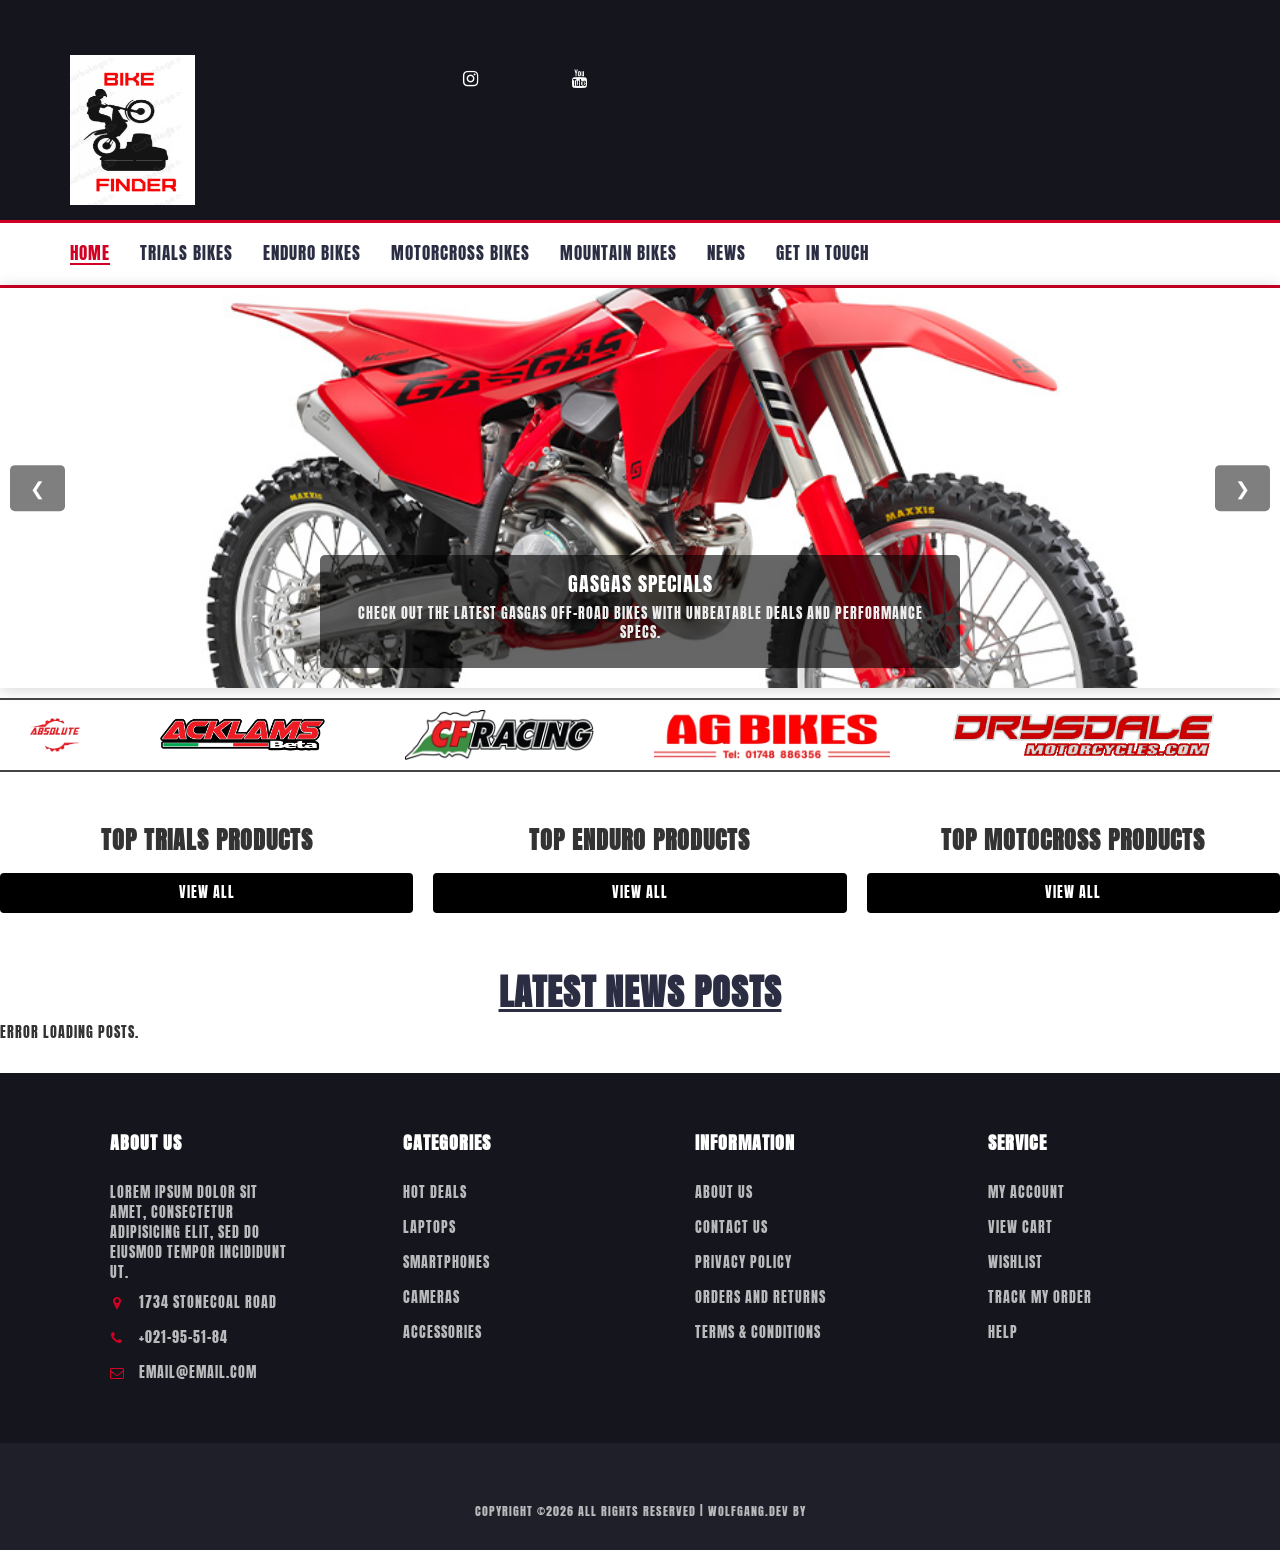
<file: index.html>
<!DOCTYPE html>
<html lang="en">
	<head>
		<meta charset="utf-8">
		<meta http-equiv="X-UA-Compatible" content="IE=edge">
		<meta name="viewport" content="width=device-width, initial-scale=1">
		 <!-- The above 3 meta tags *must* come first in the head; any other head content must come *after* these tags -->

		<title>Bike Finder Home / Products</title>

		<!-- Google font -->
		<link href="https://fonts.googleapis.com/css2?family=Anton&display=swap" rel="stylesheet">

		<!-- Bootstrap -->
		<link type="text/css" rel="stylesheet" href="css/bootstrap.min.css"/>

		<!-- Slick -->
		<link type="text/css" rel="stylesheet" href="css/slick.css"/>
		<link type="text/css" rel="stylesheet" href="css/slick-theme.css"/>

		<!-- nouislider -->
		<link type="text/css" rel="stylesheet" href="css/nouislider.min.css"/>

		<!-- Font Awesome Icon -->
		<link rel="stylesheet" href="css/font-awesome.min.css">

		<!-- Custom stlylesheet -->
		<link type="text/css" rel="stylesheet" href="css/style.css"/>

		<!-- HTML5 shim and Respond.js for IE8 support of HTML5 elements and media queries -->
		<!-- WARNING: Respond.js doesn't work if you view the page via file:// -->
		<!--[if lt IE 9]>
		  <script src="https://oss.maxcdn.com/html5shiv/3.7.3/html5shiv.min.js"></script>
		  <script src="https://oss.maxcdn.com/respond/1.4.2/respond.min.js"></script>
		<![endif]-->

    </head>
	<body>
		<!-- HEADER -->
		<header>
			<!-- TOP HEADER -->
			<div id="top-header">
				<div class="container">
					<ul class="header-links pull-left">
						<li><a href="#"><i class=""></i> </a></li>
						<li><a href="#"><i class=""></i> </a></li>
						<li><a href="#"><i class=""></i> </a></li>
					</ul>
					<ul class="header-links pull-right">
						<li><a href="#"><i class=""></i> </a></li>
						<li><a href="#"><i class=""></i> </a></li>
					</ul>
				</div>
			</div>
			<!-- /TOP HEADER -->

			<!-- MAIN HEADER -->
			<div id="header">
				<!-- container -->
				<div class="container">
					<!-- row -->
					<div class="row">
						<!-- LOGO -->
						<div class="col-md-3">
							<div class="header-logo">
								<a href="#" class="logo">
									<img src="./images/logo.png" alt="" height="150px" width="125px">
								</a>
							</div>
						</div>
						<!-- /LOGO -->

						<!-- SEARCH BAR -->

						<!-- /SEARCH BAR -->

						<!-- ACCOUNT -->
						<div class="col-md-3 clearfix">
							<div class="header-ctn">
								<!-- Wishlist -->
								<div>
									<a href="#">
										<i class="fa fa-instagram"></i>
										<span></span>
										<div class=""></div>
									</a>
								</div>
								<!-- /Wishlist -->

								<!-- Cart -->
							<div>
								<a href="#">
										<i class="fa fa-youtube"></i>
										<span></span>
										<div class=""></div>

								</a>

							</div>
								<!-- /Cart -->

								<!-- Menu Toogle -->
								<div class="menu-toggle">
									<a href="#">
										<i class="fa fa-bars"></i>
										<span>Menu</span>
									</a>
								</div>
								<!-- /Menu Toogle -->
							</div>
						</div>
						<!-- /ACCOUNT -->
					</div>
					<!-- row -->
				</div>
				<!-- container -->
			</div>
			<!-- /MAIN HEADER -->
		</header>
		<!-- /HEADER -->

		<!-- NAVIGATION -->
		<nav id="navigation">
			<!-- container -->
			<div class="container">
				<!-- responsive-nav -->
				<div id="responsive-nav">
					<!-- NAV -->
					<ul class="main-nav nav navbar-nav">
						<li class="active"><a href="index.html">Home</a></li>
						<li><a href="trials.html">Trials Bikes</a></li>
						<li><a href="enduro.html">Enduro Bikes</a></li>
						<li><a href="mx.html">Motorcross Bikes</a></li>
						<li><a href="#">Mountain Bikes</a></li>
						<li><a href="news.html">News</a></li>
						<li><a href="contact.html">Get in Touch</a></li>
					</ul>
					<!-- /NAV -->
				</div>
				<!-- /responsive-nav -->
			</div>
			<!-- /container -->
		</nav>
		<!-- /NAVIGATION -->
<!---carousel ---->
<!-- Slideshow container -->
<div class="carousel-container">
  <div class="slides" id="slides">
    <div class="slide">
      <img src="images/gasgas.jpg" alt="Image 1">
      <div class="slide-text">
        GasGas Specials
        <p>Check out the latest GasGas off-road bikes with unbeatable deals and performance specs.</p>
      </div>
    </div>
    <div class="slide">
      <img src="images/ktm.png" alt="Image 2">
      <div class="slide-text">
        Latest KTM Deals
        <p>Experience the thrill of KTM power with discounts on 2-stroke and 4-stroke models.</p>
      </div>
    </div>
    <div class="slide">
      <img src="images/montessa.jpg" alt="Image 3">
      <div class="slide-text">
        Montesa Offers
        <p>Legendary trials performance from Montesa — explore current stock and savings now.</p>
      </div>
    </div>
  </div>

  <button class="prev" onclick="changeSlide(-1)">❮</button>
  <button class="next" onclick="changeSlide(1)">❯</button>
</div>

<!----carousal end -->

<!----logo slider----->
<div class="logo-slider">
  <div class="logo-track">
    <!-- Logos (repeat twice for seamless loop) -->
    <img src="images/absoloute.png" alt="Dealer 1">
    <img src="images/acklams-beta.png" alt="Dealer 2">
    <img src="images/cf-racing.png" alt="Dealer 3">
    <img src="images/AGBIKES.avif" alt="Dealer 4">
    <img src="images/drysdale.png" alt="Dealer 5">
	<img src="images/craigs.png" alt="Dealer 6">
	<img src="images/gear4.png" alt="Dealer 7">
	<img src="images/inch-perfect.avif" alt="Dealer 8">
	<img src="images/gh.png" alt="Dealer 9">
	<img src="images/john-lee-motorcycles.png" alt="Dealer 10">
	<img src="images/judd.png" alt="Dealer 11">
	<img src="images/marsh-powersport.png" alt="Dealer 12">
	<img src="images/road-and-trials.avif" alt="Dealer 13">
	<img src="images/south-coast.png" alt="Dealer 15">
	<img src="images/sw-trials.avif" alt="Dealer 16">

    <!-- Repeat -->
     <img src="images/absoloute.png" alt="Dealer 1">
    <img src="images/acklams-beta.png" alt="Dealer 2">
    <img src="images/cf-racing.png" alt="Dealer 3">
    <img src="images/AGBIKES.avif" alt="Dealer 4">
    <img src="images/drysdale.png" alt="Dealer 5">
	<img src="images/craigs.png" alt="Dealer 6">
	<img src="images/gear4.png" alt="Dealer 7">
	<img src="images/inch-perfect.avif" alt="Dealer 8">
	<img src="images/gh.png" alt="Dealer 9">
	<img src="images/john-lee-motorcycles.png" alt="Dealer 10">
	<img src="images/judd.png" alt="Dealer 11">
	<img src="images/marsh-powersport.png" alt="Dealer 12">
	<img src="images/road-and-trials.avif" alt="Dealer 13">
	<img src="images/south-coast.png" alt="Dealer 15">
	<img src="images/sw-trials.avif" alt="Dealer 16">

  </div>
</div>
<!---logo start end -->

<!----top products -->

<div class="product-sections">
  <!-- Trials Column -->
  <div class="product-column">
    <h2 class="section-title">Top Trials Products</h2>
	<a href="trials.html" class="view-all-btn">View All</a>
      <div id="trials-product-container" class="product-container2 product-row"></div>
  </div>

  <!-- Enduro Column -->
  <div class="product-column">
    <h2 class="section-title">Top Enduro Products</h2>
	<a href="enduro.html" class="view-all-btn">View All</a>
      <div id="enduro-product-container" class="product-container2 product-row"></div>
  </div>

  <!-- Motocross Column -->
  <div class="product-column">
    <h2 class="section-title">Top Motocross Products</h2>
	<a href="mx.html" class="view-all-btn">View All</a>
     <div id="motocross-product-container" class="product-container2 product-row"></div>
  </div>
</div>
<!-----top products--->

<!---latest news -->
<div class="news-title">
  <h1>Latest News Posts</h1>
  <div id="posts">Loading...</div>
</div>
<!---top products -->

		<!-- FOOTER -->
		<footer id="footer">
			<!-- top footer -->
			<div class="section">
				<!-- container -->
				<div class="container">
					<!-- row -->
					<div class="row">
						<div class="col-md-3 col-xs-6">
							<div class="footer">
								<h3 class="footer-title">About Us</h3>
								<p>Lorem ipsum dolor sit amet, consectetur adipisicing elit, sed do eiusmod tempor incididunt ut.</p>
								<ul class="footer-links">
									<li><a href="#"><i class="fa fa-map-marker"></i>1734 Stonecoal Road</a></li>
									<li><a href="#"><i class="fa fa-phone"></i>+021-95-51-84</a></li>
									<li><a href="#"><i class="fa fa-envelope-o"></i>email@email.com</a></li>
								</ul>
							</div>
						</div>

						<div class="col-md-3 col-xs-6">
							<div class="footer">
								<h3 class="footer-title">Categories</h3>
								<ul class="footer-links">
									<li><a href="#">Hot deals</a></li>
									<li><a href="#">Laptops</a></li>
									<li><a href="#">Smartphones</a></li>
									<li><a href="#">Cameras</a></li>
									<li><a href="#">Accessories</a></li>
								</ul>
							</div>
						</div>

						<div class="clearfix visible-xs"></div>

						<div class="col-md-3 col-xs-6">
							<div class="footer">
								<h3 class="footer-title">Information</h3>
								<ul class="footer-links">
									<li><a href="#">About Us</a></li>
									<li><a href="#">Contact Us</a></li>
									<li><a href="#">Privacy Policy</a></li>
									<li><a href="#">Orders and Returns</a></li>
									<li><a href="#">Terms & Conditions</a></li>
								</ul>
							</div>
						</div>

						<div class="col-md-3 col-xs-6">
							<div class="footer">
								<h3 class="footer-title">Service</h3>
								<ul class="footer-links">
									<li><a href="#">My Account</a></li>
									<li><a href="#">View Cart</a></li>
									<li><a href="#">Wishlist</a></li>
									<li><a href="#">Track My Order</a></li>
									<li><a href="#">Help</a></li>
								</ul>
							</div>
						</div>
					</div>
					<!-- /row -->
				</div>
				<!-- /container -->
			</div>
			<!-- /top footer -->

			<!-- bottom footer -->
			<div id="bottom-footer" class="section">
				<div class="container">
					<!-- row -->
					<div class="row">
						<div class="col-md-12 text-center">

							<span class="copyright">
								<!-- Link back to Colorlib can't be removed. Template is licensed under CC BY 3.0. -->
								Copyright &copy;<script>document.write(new Date().getFullYear());</script> All rights reserved |  Wolfgang.dev</i> by <a href="https://wolfgang-dev.com/" target="_blank"></a>
							<!-- Link back to Colorlib can't be removed. Template is licensed under CC BY 3.0. -->
							</span>
						</div>
					</div>
						<!-- /row -->
				</div>
				<!-- /container -->
			</div>
			<!-- /bottom footer -->
		</footer>
		<!-- /FOOTER -->

		<!-- jQuery Plugins -->
		<script src="js/jquery.min.js"></script>
		<script src="js/bootstrap.min.js"></script>
		<script src="js/slick.min.js"></script>
		<script src="js/nouislider.min.js"></script>
		<script src="js/jquery.zoom.min.js"></script>
		<script src="js/main.js"></script>
        <script src="js/filter.js"></script>
<script>
  let currentIndex = 0;
  const slides = document.getElementById("slides");
  const totalSlides = slides.children.length;

  function showSlide(index) {
    const newIndex = (index + totalSlides) % totalSlides;
    slides.style.transform = `translateX(-${newIndex * 100}%)`;
    currentIndex = newIndex;
  }

  function changeSlide(direction) {
    showSlide(currentIndex + direction);
  }

  // Auto-slide every 5 seconds
  setInterval(() => changeSlide(1), 5000);

  // Fetch and display products for each category
       async function fetchProducts(category, containerId) {
        try {
           const response = await fetch(`https://dbfuk.onrender.com/products?table=${category}`);
            const products = await response.json();
            const container = document.getElementById(containerId);

            container.innerHTML = ''; // Clear existing content

            // Limit to the first three products
            const topProducts = products.slice(0, 3);

            topProducts.forEach(product => {
                const productCard = document.createElement('div');
                productCard.classList.add('product-card');

                const productLink = product.product_link ? product.product_link : '#';
                const imageUrl = product.image_urls && Array.isArray(product.image_urls) ? product.image_urls[0] : '';

                productCard.innerHTML = `
                    <a href="${productLink}" target="_blank" class="product-link">
                        <img src="${imageUrl}" alt="Product Image">
                        <h2>${product.title}</h2>
                        <p>Price: ${product.price}</p>
                    </a>
                `;

                container.appendChild(productCard);
            });
        } catch (error) {
            console.error(`Error fetching ${category} products:`, error);
        }
    }

    // Fetch products for each category
    fetchProducts('product', 'trials-product-container');
    fetchProducts('enduro', 'enduro-product-container');
    fetchProducts('motocross', 'motocross-product-container');

	
    async function loadPosts() {
    try {
        const res = await fetch('https://dbfuk.onrender.com/api/posts');
        const posts = await res.json();
        const container = document.getElementById('posts');
        container.innerHTML = ''; // Clear loading text

        if (posts.length === 0) {
            container.innerHTML = '<p>No posts yet.</p>';
            return;
        }

        // Sort posts by published_date in descending order and take the latest 3
        const latestPosts = posts.sort((a, b) => new Date(b.published_date) - new Date(a.published_date)).slice(0, 3);

        latestPosts.forEach(post => {
            // Truncate content to first few lines
            const truncatedContent = truncateContent(post.content);

            container.innerHTML += `
                <div class="article-card">
                    <div class="article-text">
                        <h2>${post.title}</h2>
                        <p class="date">${new Date(post.published_date).toLocaleDateString()}</p>
                        <div class="content">${truncatedContent}</div>
                        <button class="read-more" onclick="window.location.href='news.html?id=${post.id}'">Read More</button>
                    </div>
                    <div class="article-image">
                        ${post.featured_image ? `<img src="${post.featured_image}" alt="${post.title}">` : ''}
                    </div>
                </div>
            `;
        });
    } catch (err) {
        console.error('Failed to load posts:', err);
        document.getElementById('posts').innerHTML = '<p>Error loading posts.</p>';
    }
}

function truncateContent(content) {
    // Split content into lines and take the first few
    const lines = content.split('\n');
    const truncated = lines.slice(0, 2).join('\n'); // Adjust the number of lines as needed
    return truncated;
}

loadPosts();




</script>

	</body>
</html>
</file>
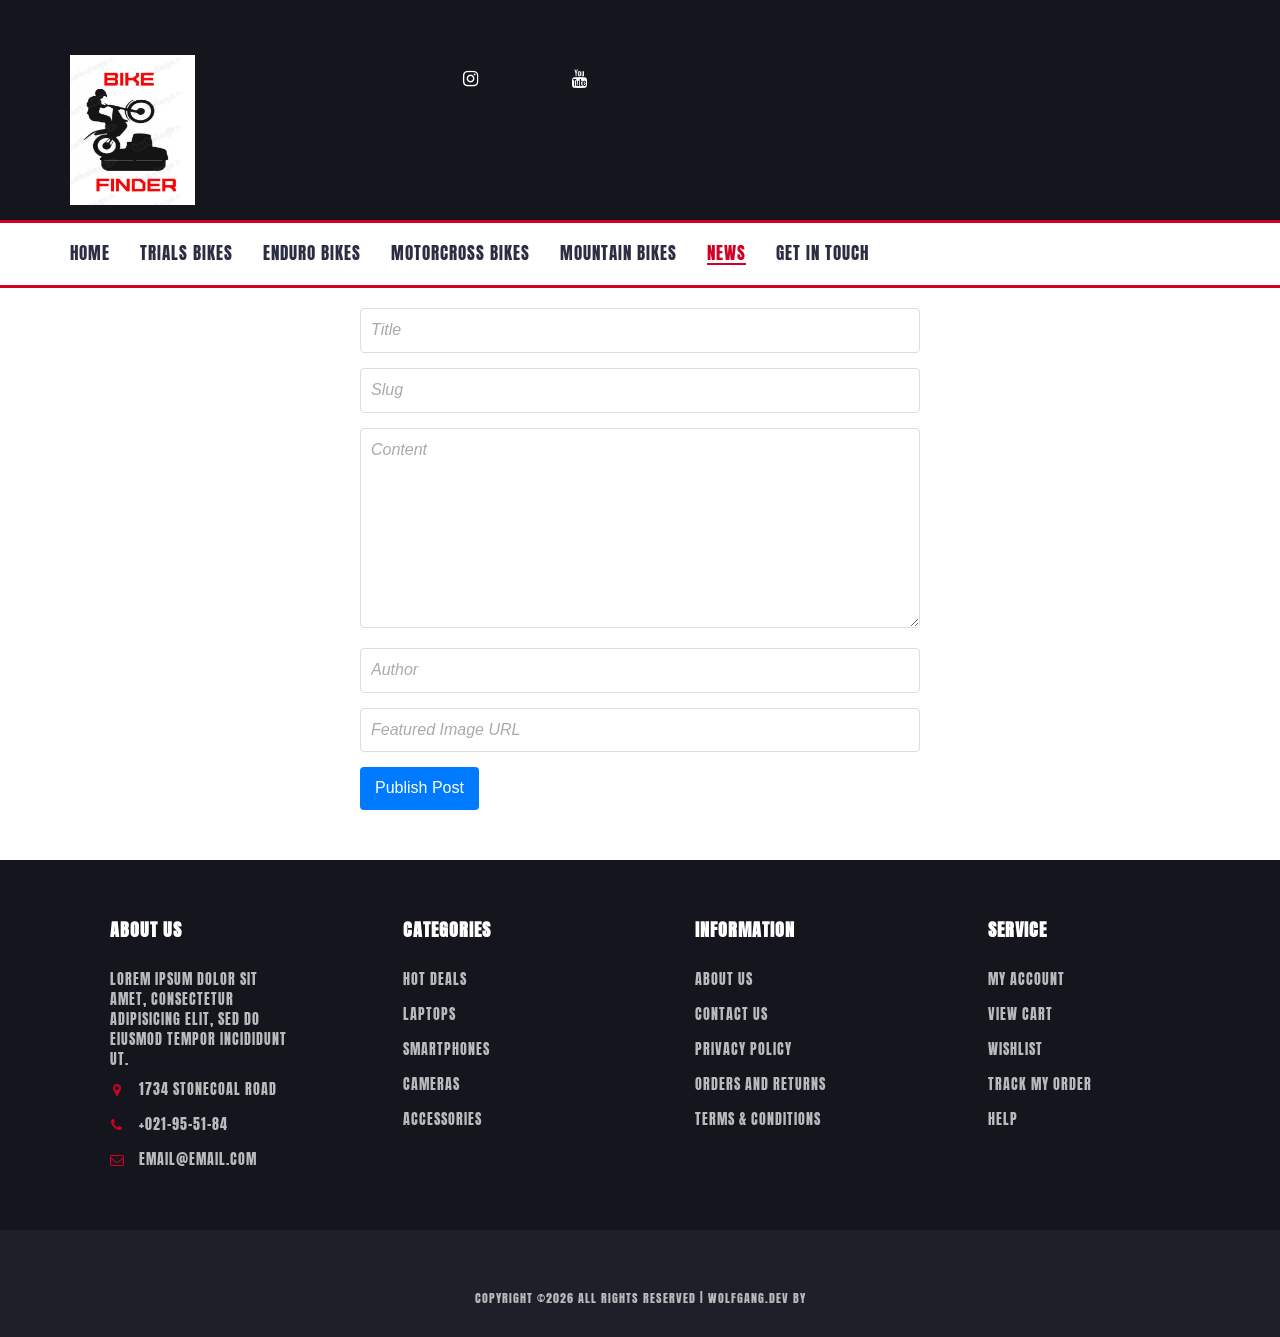
<file: admin.html>
<!DOCTYPE html>
<html lang="en">
	<head>
		<meta charset="utf-8">
		<meta http-equiv="X-UA-Compatible" content="IE=edge">
		<meta name="viewport" content="width=device-width, initial-scale=1">
		 <!-- The above 3 meta tags *must* come first in the head; any other head content must come *after* these tags -->

		<title>Bike Finder admin / admin</title>

		<!-- Google font -->
		<link href="https://fonts.googleapis.com/css2?family=Anton&display=swap" rel="stylesheet">

		<!-- Bootstrap -->
		<link type="text/css" rel="stylesheet" href="css/bootstrap.min.css"/>

		<!-- Slick -->
		<link type="text/css" rel="stylesheet" href="css/slick.css"/>
		<link type="text/css" rel="stylesheet" href="css/slick-theme.css"/>

		<!-- nouislider -->
		<link type="text/css" rel="stylesheet" href="css/nouislider.min.css"/>

		<!-- Font Awesome Icon -->
		<link rel="stylesheet" href="css/font-awesome.min.css">

		<!-- Custom stlylesheet -->
		<link type="text/css" rel="stylesheet" href="css/style.css"/>

		<!-- HTML5 shim and Respond.js for IE8 support of HTML5 elements and media queries -->
		<!-- WARNING: Respond.js doesn't work if you view the page via file:// -->
		<!--[if lt IE 9]>
		  <script src="https://oss.maxcdn.com/html5shiv/3.7.3/html5shiv.min.js"></script>
		  <script src="https://oss.maxcdn.com/respond/1.4.2/respond.min.js"></script>
		<![endif]-->

    </head>
	<body>
		<!-- HEADER -->
		<header>
			<!-- TOP HEADER -->
			<div id="top-header">
				<div class="container">
					<ul class="header-links pull-left">
						<li><a href="#"><i class=""></i> </a></li>
						<li><a href="#"><i class=""></i> </a></li>
						<li><a href="#"><i class=""></i> </a></li>
					</ul>
					<ul class="header-links pull-right">
						<li><a href="#"><i class=""></i> </a></li>
						<li><a href="#"><i class=""></i> </a></li>
					</ul>
				</div>
			</div>
			<!-- /TOP HEADER -->

			<!-- MAIN HEADER -->
			<div id="header">
				<!-- container -->
				<div class="container">
					<!-- row -->
					<div class="row">
						<!-- LOGO -->
						<div class="col-md-3">
							<div class="header-logo">
								<a href="#" class="logo">
									<img src="./images/logo.png" alt="" height="150px" width="125px">
								</a>
							</div>
						</div>
						<!-- /LOGO -->

						<!-- SEARCH BAR -->

						<!-- /SEARCH BAR -->

						<!-- ACCOUNT -->
						<div class="col-md-3 clearfix">
							<div class="header-ctn">
								<!-- Wishlist -->
								<div>
									<a href="#">
										<i class="fa fa-instagram"></i>
										<span></span>
										<div class=""></div>
									</a>
								</div>
								<!-- /Wishlist -->

								<!-- Cart -->
							<div>
								<a href="#">
										<i class="fa fa-youtube"></i>
										<span></span>
										<div class=""></div>

								</a>

							</div>
								<!-- /Cart -->

								<!-- Menu Toogle -->
								<div class="menu-toggle">
									<a href="#">
										<i class="fa fa-bars"></i>
										<span>Menu</span>
									</a>
								</div>
								<!-- /Menu Toogle -->
							</div>
						</div>
						<!-- /ACCOUNT -->
					</div>
					<!-- row -->
				</div>
				<!-- container -->
			</div>
			<!-- /MAIN HEADER -->
		</header>
		<!-- /HEADER -->

		<!-- NAVIGATION -->
		<nav id="navigation">
			<!-- container -->
			<div class="container">
				<!-- responsive-nav -->
				<div id="responsive-nav">
					<!-- NAV -->
					<ul class="main-nav nav navbar-nav">
						<li><a href="index.html">Home</a></li>
						<li><a href="trials.html">Trials Bikes</a></li>
						<li><a href="enduro.html">Enduro Bikes</a></li>
						<li><a href="mx.html">Motorcross Bikes</a></li>
						<li><a href="#">Mountain Bikes</a></li>
						<li class="active"><a href="news.html">News</a></li>
						<li><a href="contact.html">Get in Touch</a></li>
					</ul>
					<!-- /NAV -->
				</div>
				<!-- /responsive-nav -->
			</div>
			<!-- /container -->
		</nav>
		<!-- /NAVIGATION -->
        <form id="postForm">
    <input type="text" id="title" placeholder="Title" required>
    <input type="text" id="slug" placeholder="Slug" required>
    <textarea id="content" placeholder="Content" required></textarea>
    <input type="text" id="author" placeholder="Author" required>
    <input type="text" id="featured_image" placeholder="Featured Image URL">
    <button type="submit">Publish Post</button>
</form>

		<!-- FOOTER -->
		<footer id="footer">
			<!-- top footer -->
			<div class="section">
				<!-- container -->
				<div class="container">
					<!-- row -->
					<div class="row">
						<div class="col-md-3 col-xs-6">
							<div class="footer">
								<h3 class="footer-title">About Us</h3>
								<p>Lorem ipsum dolor sit amet, consectetur adipisicing elit, sed do eiusmod tempor incididunt ut.</p>
								<ul class="footer-links">
									<li><a href="#"><i class="fa fa-map-marker"></i>1734 Stonecoal Road</a></li>
									<li><a href="#"><i class="fa fa-phone"></i>+021-95-51-84</a></li>
									<li><a href="#"><i class="fa fa-envelope-o"></i>email@email.com</a></li>
								</ul>
							</div>
						</div>

						<div class="col-md-3 col-xs-6">
							<div class="footer">
								<h3 class="footer-title">Categories</h3>
								<ul class="footer-links">
									<li><a href="#">Hot deals</a></li>
									<li><a href="#">Laptops</a></li>
									<li><a href="#">Smartphones</a></li>
									<li><a href="#">Cameras</a></li>
									<li><a href="#">Accessories</a></li>
								</ul>
							</div>
						</div>

						<div class="clearfix visible-xs"></div>

						<div class="col-md-3 col-xs-6">
							<div class="footer">
								<h3 class="footer-title">Information</h3>
								<ul class="footer-links">
									<li><a href="#">About Us</a></li>
									<li><a href="#">Contact Us</a></li>
									<li><a href="#">Privacy Policy</a></li>
									<li><a href="#">Orders and Returns</a></li>
									<li><a href="#">Terms & Conditions</a></li>
								</ul>
							</div>
						</div>

						<div class="col-md-3 col-xs-6">
							<div class="footer">
								<h3 class="footer-title">Service</h3>
								<ul class="footer-links">
									<li><a href="#">My Account</a></li>
									<li><a href="#">View Cart</a></li>
									<li><a href="#">Wishlist</a></li>
									<li><a href="#">Track My Order</a></li>
									<li><a href="#">Help</a></li>
								</ul>
							</div>
						</div>
					</div>
					<!-- /row -->
				</div>
				<!-- /container -->
			</div>
			<!-- /top footer -->

			<!-- bottom footer -->
			<div id="bottom-footer" class="section">
				<div class="container">
					<!-- row -->
					<div class="row">
						<div class="col-md-12 text-center">

							<span class="copyright">
								<!-- Link back to Colorlib can't be removed. Template is licensed under CC BY 3.0. -->
								Copyright &copy;<script>document.write(new Date().getFullYear());</script> All rights reserved |  Wolfgang.dev</i> by <a href="https://wolfgang-dev.com/" target="_blank"></a>
							<!-- Link back to Colorlib can't be removed. Template is licensed under CC BY 3.0. -->
							</span>
						</div>
					</div>
						<!-- /row -->
				</div>
				<!-- /container -->
			</div>
			<!-- /bottom footer -->
		</footer>
		<!-- /FOOTER -->

		<!-- jQuery Plugins -->
		<script src="js/jquery.min.js"></script>
		<script src="js/bootstrap.min.js"></script>
		<script src="js/slick.min.js"></script>
		<script src="js/nouislider.min.js"></script>
		<script src="js/jquery.zoom.min.js"></script>
		<script src="js/main.js"></script>
        <script src="js/filter.js"></script>

        <script>
   document.getElementById('postForm').addEventListener('submit', async function(e) {
    e.preventDefault();

    const post = {
        title: document.getElementById('title').value.trim(),
        slug: document.getElementById('slug').value.trim(),
        content: document.getElementById('content').value.trim(),
        author: document.getElementById('author').value.trim(),
        featured_image: document.getElementById('featured_image').value.trim()
    };

    try {
        const res = await fetch('http://localhost:3000/api/posts', {
            method: 'POST',
            headers: {
                'Content-Type': 'application/json'
            },
            body: JSON.stringify(post)
        });

        if (res.ok) {
            alert('Post published!');
            document.getElementById('postForm').reset();
        } else {
            const errData = await res.json();
            alert('Error: ' + (errData.error || 'Something went wrong'));
        }
    } catch (err) {
        console.error('Submit failed:', err);
        alert('Network error. Please try again.');
    }
});

  </script>


	</body>
</html>
</file>
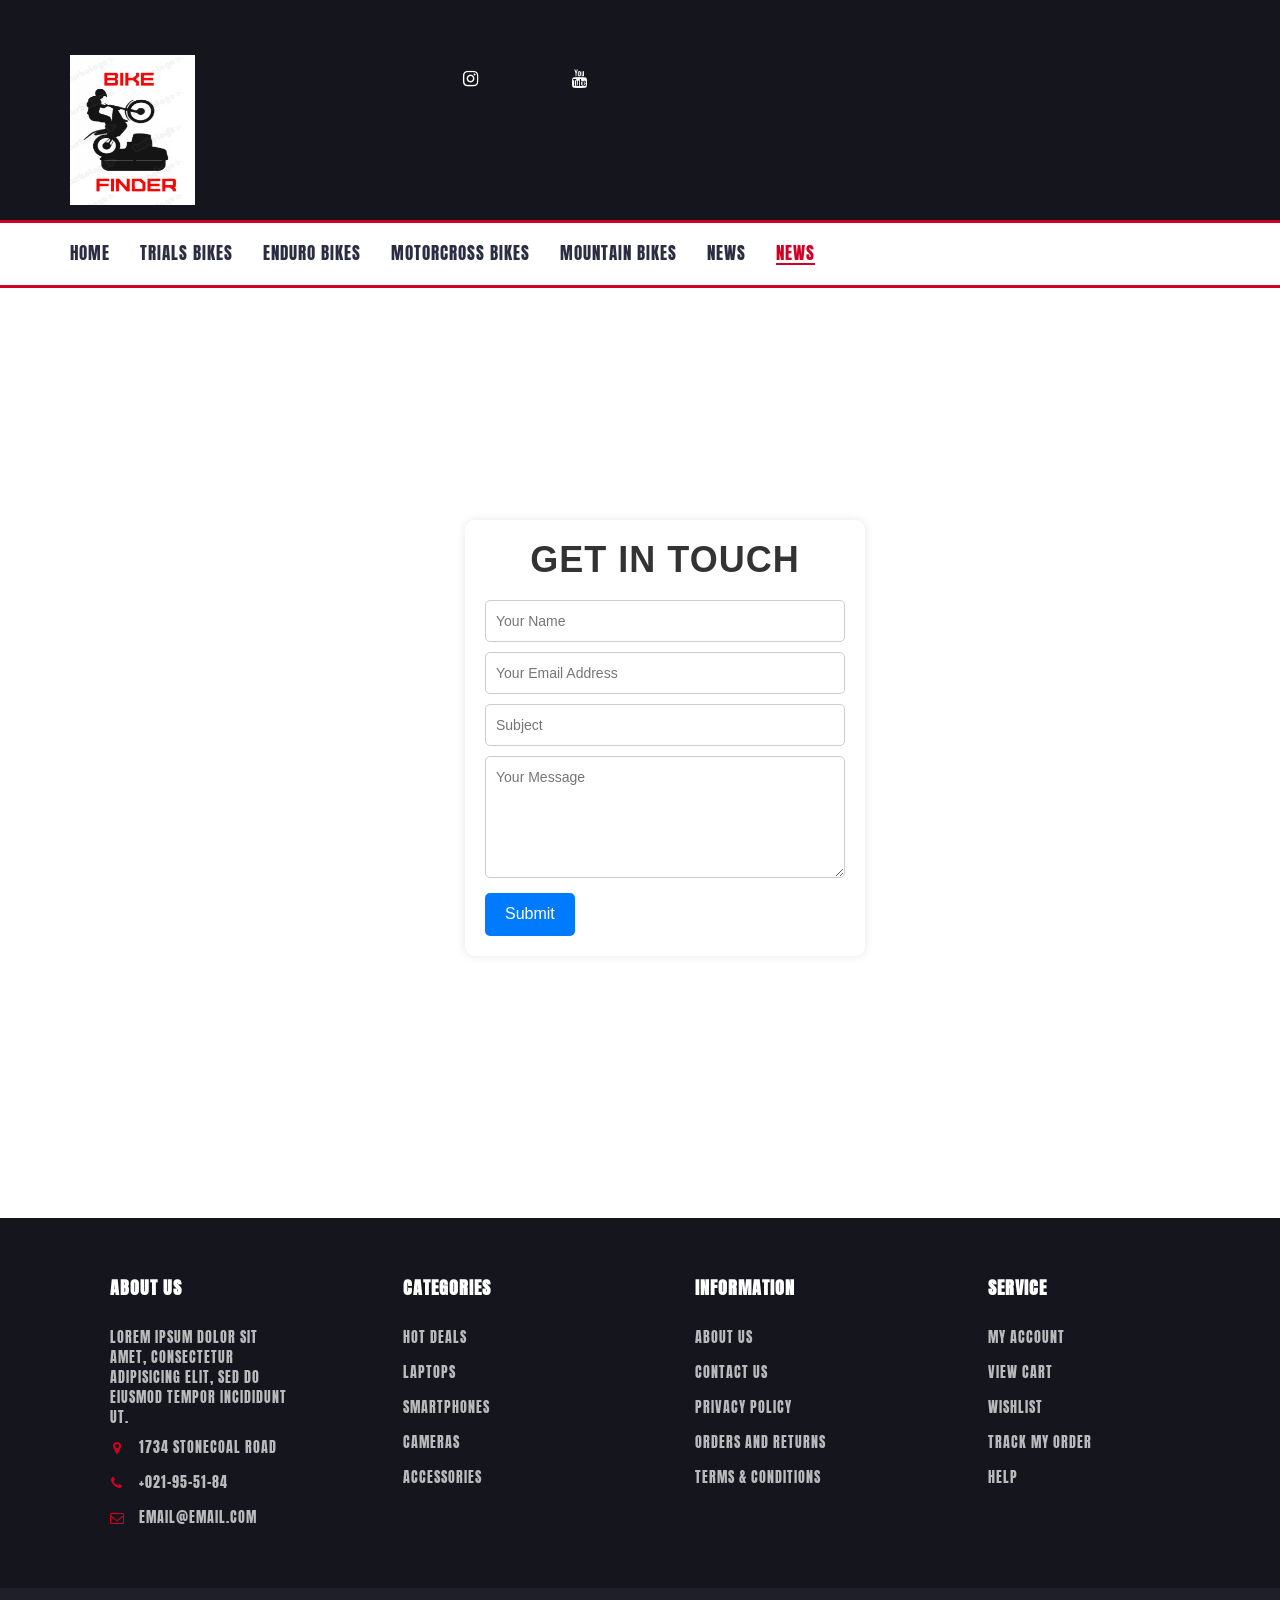
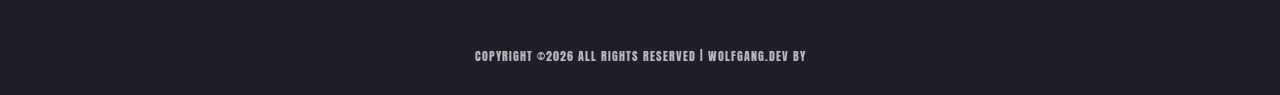
<file: contact.html>
<!DOCTYPE html>
<html lang="en">
	<head>
		<meta charset="utf-8">
		<meta http-equiv="X-UA-Compatible" content="IE=edge">
		<meta name="viewport" content="width=device-width, initial-scale=1">
		 <!-- The above 3 meta tags *must* come first in the head; any other head content must come *after* these tags -->

		<title>Bike Finder Contact Us / Contact us </title>

		<!-- Google font -->
		
		<link href="https://fonts.googleapis.com/css2?family=Anton&display=swap" rel="stylesheet">

		<!-- Bootstrap -->
		<link type="text/css" rel="stylesheet" href="css/bootstrap.min.css"/>

		<!-- Slick -->
		<link type="text/css" rel="stylesheet" href="css/slick.css"/>
		<link type="text/css" rel="stylesheet" href="css/slick-theme.css"/>

		<!-- nouislider -->
		<link type="text/css" rel="stylesheet" href="css/nouislider.min.css"/>

		<!-- Font Awesome Icon -->
		<link rel="stylesheet" href="css/font-awesome.min.css">

		<!-- Custom stlylesheet -->
		<link type="text/css" rel="stylesheet" href="css/style.css"/>

		<!-- HTML5 shim and Respond.js for IE8 support of HTML5 elements and media queries -->
		<!-- WARNING: Respond.js doesn't work if you view the page via file:// -->
		<!--[if lt IE 9]>
		  <script src="https://oss.maxcdn.com/html5shiv/3.7.3/html5shiv.min.js"></script>
		  <script src="https://oss.maxcdn.com/respond/1.4.2/respond.min.js"></script>
		<![endif]-->

    </head>
	<body>
		<!-- HEADER -->
		<header>
			<!-- TOP HEADER -->
			<div id="top-header">
				<div class="container">
					<ul class="header-links pull-left">
						<li><a href="#"><i class=""></i> </a></li>
						<li><a href="#"><i class=""></i> </a></li>
						<li><a href="#"><i class=""></i> </a></li>
					</ul>
					<ul class="header-links pull-right">
						<li><a href="#"><i class=""></i> </a></li>
						<li><a href="#"><i class=""></i> </a></li>
					</ul>
				</div>
			</div>
			<!-- /TOP HEADER -->

			<!-- MAIN HEADER -->
			<div id="header">
				<!-- container -->
				<div class="container">
					<!-- row -->
					<div class="row">
						<!-- LOGO -->
						<div class="col-md-3">
							<div class="header-logo">
								<a href="#" class="logo">
									<img src="./images/logo.png" alt="" height="150px" width="125px">
								</a>
							</div>
						</div>
						<!-- /LOGO -->

						<!-- SEARCH BAR -->

						<!-- /SEARCH BAR -->

						<!-- ACCOUNT -->
						<div class="col-md-3 clearfix">
							<div class="header-ctn">
								<!-- Wishlist -->
								<div>
									<a href="#">
										<i class="fa fa-instagram"></i>
										<span></span>
										<div class=""></div>
									</a>
								</div>
								<!-- /Wishlist -->

								<!-- Cart -->
							<div>
								<a href="#">
										<i class="fa fa-youtube"></i>
										<span></span>
										<div class=""></div>

								</a>

							</div>
								<!-- /Cart -->

								<!-- Menu Toogle -->
								<div class="menu-toggle">
									<a href="#">
										<i class="fa fa-bars"></i>
										<span>Menu</span>
									</a>
								</div>
								<!-- /Menu Toogle -->
							</div>
						</div>
						<!-- /ACCOUNT -->
					</div>
					<!-- row -->
				</div>
				<!-- container -->
			</div>
			<!-- /MAIN HEADER -->
		</header>
		<!-- /HEADER -->

		<!-- NAVIGATION -->
		<nav id="navigation">
			<!-- container -->
			<div class="container">
				<!-- responsive-nav -->
				<div id="responsive-nav">
					<!-- NAV -->
					<ul class="main-nav nav navbar-nav">
						<li><a href="index.html">Home</a></li>
						<li><a href="trials.html">Trials Bikes</a></li>
						<li><a href="enduro.html">Enduro Bikes</a></li>
						<li><a href="mx.html">Motorcross Bikes</a></li>
						<li><a href="#">Mountain Bikes</a></li>
						<li><a href="news.html">News</a></li>
						<li class="active"><a href="news.html">News</a></li>
					</ul>
					<!-- /NAV -->
				</div>
				<!-- /responsive-nav -->
			</div>
			<!-- /container -->
		</nav>
		<!-- /NAVIGATION -->

        <!---contact form -->
		<div class="contact-page">
       <div class="contact-container">
    <div class="contact-title">
        <h1>Get in Touch</h1>
    </div>
  <form action="http://localhost:3000/submit-form" method="POST">
    <input type="text" name="name" placeholder="Your Name" required><br>
    <input type="email" name="email" placeholder="Your Email Address" required><br>
    <input type="text" name="subject" placeholder="Subject" required><br>
    <textarea name="message" placeholder="Your Message" rows="5" required></textarea><br>
    <button type="submit">Submit</button>
  </form>

</div>
		</div>
        <!----contact form -->

		<!-- FOOTER -->
		<footer id="footer">
			<!-- top footer -->
			<div class="section">
				<!-- container -->
				<div class="container">
					<!-- row -->
					<div class="row">
						<div class="col-md-3 col-xs-6">
							<div class="footer">
								<h3 class="footer-title">About Us</h3>
								<p>Lorem ipsum dolor sit amet, consectetur adipisicing elit, sed do eiusmod tempor incididunt ut.</p>
								<ul class="footer-links">
									<li><a href="#"><i class="fa fa-map-marker"></i>1734 Stonecoal Road</a></li>
									<li><a href="#"><i class="fa fa-phone"></i>+021-95-51-84</a></li>
									<li><a href="#"><i class="fa fa-envelope-o"></i>email@email.com</a></li>
								</ul>
							</div>
						</div>

						<div class="col-md-3 col-xs-6">
							<div class="footer">
								<h3 class="footer-title">Categories</h3>
								<ul class="footer-links">
									<li><a href="#">Hot deals</a></li>
									<li><a href="#">Laptops</a></li>
									<li><a href="#">Smartphones</a></li>
									<li><a href="#">Cameras</a></li>
									<li><a href="#">Accessories</a></li>
								</ul>
							</div>
						</div>

						<div class="clearfix visible-xs"></div>

						<div class="col-md-3 col-xs-6">
							<div class="footer">
								<h3 class="footer-title">Information</h3>
								<ul class="footer-links">
									<li><a href="#">About Us</a></li>
									<li><a href="#">Contact Us</a></li>
									<li><a href="#">Privacy Policy</a></li>
									<li><a href="#">Orders and Returns</a></li>
									<li><a href="#">Terms & Conditions</a></li>
								</ul>
							</div>
						</div>

						<div class="col-md-3 col-xs-6">
							<div class="footer">
								<h3 class="footer-title">Service</h3>
								<ul class="footer-links">
									<li><a href="#">My Account</a></li>
									<li><a href="#">View Cart</a></li>
									<li><a href="#">Wishlist</a></li>
									<li><a href="#">Track My Order</a></li>
									<li><a href="#">Help</a></li>
								</ul>
							</div>
						</div>
					</div>
					<!-- /row -->
				</div>
				<!-- /container -->
			</div>
			<!-- /top footer -->

			<!-- bottom footer -->
			<div id="bottom-footer" class="section">
				<div class="container">
					<!-- row -->
					<div class="row">
						<div class="col-md-12 text-center">

							<span class="copyright">
								<!-- Link back to Colorlib can't be removed. Template is licensed under CC BY 3.0. -->
								Copyright &copy;<script>document.write(new Date().getFullYear());</script> All rights reserved |  Wolfgang.dev</i> by <a href="https://wolfgang-dev.com/" target="_blank"></a>
							<!-- Link back to Colorlib can't be removed. Template is licensed under CC BY 3.0. -->
							</span>
						</div>
					</div>
						<!-- /row -->
				</div>
				<!-- /container -->
			</div>
			<!-- /bottom footer -->
		</footer>
		<!-- /FOOTER -->

		<!-- jQuery Plugins -->
		<script src="js/jquery.min.js"></script>
		<script src="js/bootstrap.min.js"></script>
		<script src="js/slick.min.js"></script>
		<script src="js/nouislider.min.js"></script>
		<script src="js/jquery.zoom.min.js"></script>
		<script src="js/main.js"></script>
        <script src="js/filter.js"></script>

        

       

	</body>
</html>
</file>
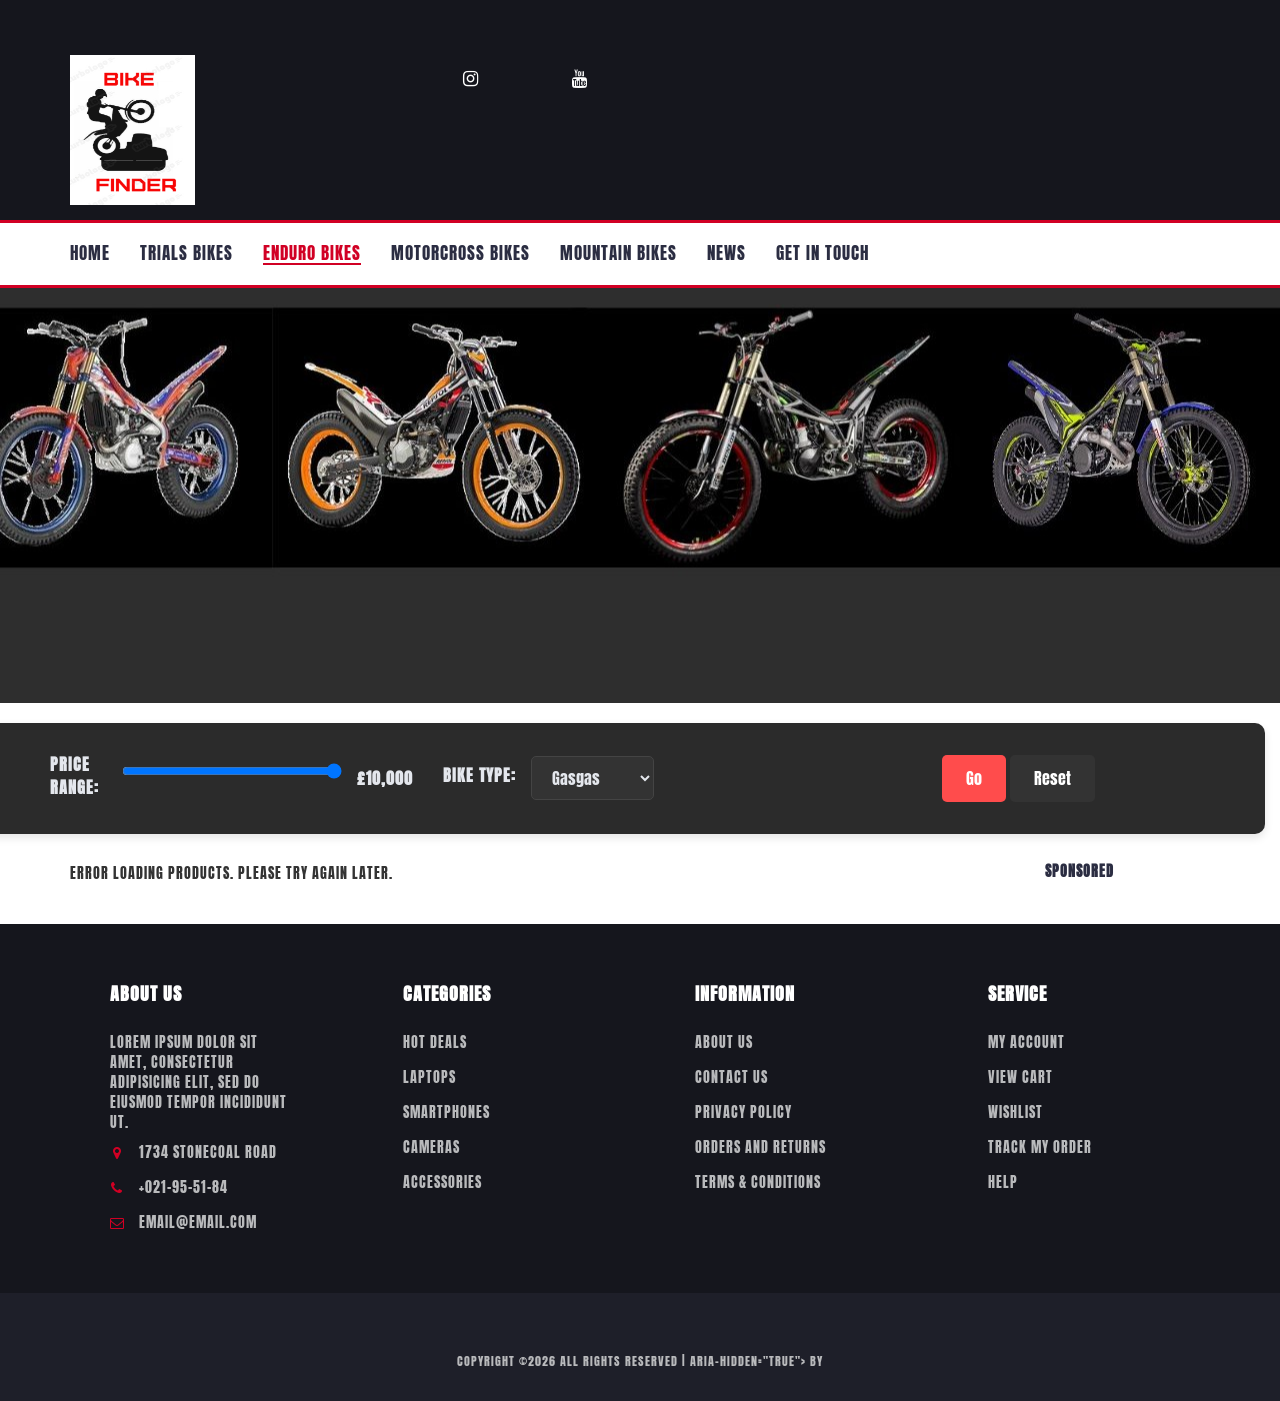
<file: enduro.html>
<!DOCTYPE html>
<html lang="en">
	<head>
		<meta charset="utf-8">
		<meta http-equiv="X-UA-Compatible" content="IE=edge">
		<meta name="viewport" content="width=device-width, initial-scale=1">
		 <!-- The above 3 meta tags *must* come first in the head; any other head content must come *after* these tags -->

		<title>Bike Finder Enduro Bikes / Products</title>

		<!-- Google font -->
		<link href="https://fonts.googleapis.com/css2?family=Anton&display=swap" rel="stylesheet">

		<!-- Bootstrap -->
		<link type="text/css" rel="stylesheet" href="css/bootstrap.min.css"/>

		<!-- Slick -->
		<link type="text/css" rel="stylesheet" href="css/slick.css"/>
		<link type="text/css" rel="stylesheet" href="css/slick-theme.css"/>

		<!-- nouislider -->
		<link type="text/css" rel="stylesheet" href="css/nouislider.min.css"/>

		<!-- Font Awesome Icon -->
		<link rel="stylesheet" href="css/font-awesome.min.css">

		<!-- Custom stlylesheet -->
		<link type="text/css" rel="stylesheet" href="css/style.css"/>

		<!-- HTML5 shim and Respond.js for IE8 support of HTML5 elements and media queries -->
		<!-- WARNING: Respond.js doesn't work if you view the page via file:// -->
		<!--[if lt IE 9]>
		  <script src="https://oss.maxcdn.com/html5shiv/3.7.3/html5shiv.min.js"></script>
		  <script src="https://oss.maxcdn.com/respond/1.4.2/respond.min.js"></script>
		<![endif]-->

    </head>
	<body>
		<!-- HEADER -->
		<header>
			<!-- TOP HEADER -->
			<div id="top-header">
				<div class="container">
					<ul class="header-links pull-left">
						<li><a href="#"><i class=""></i> </a></li>
						<li><a href="#"><i class=""></i> </a></li>
						<li><a href="#"><i class=""></i> </a></li>
					</ul>
					<ul class="header-links pull-right">
						<li><a href="#"><i class=""></i> </a></li>
						<li><a href="#"><i class=""></i> </a></li>
					</ul>
				</div>
			</div>
			<!-- /TOP HEADER -->

			<!-- MAIN HEADER -->
			<div id="header">
				<!-- container -->
				<div class="container">
					<!-- row -->
					<div class="row">
						<!-- LOGO -->
						<div class="col-md-3">
							<div class="header-logo">
								<a href="#" class="logo">
									<img src="./images/logo.png" alt="" height="150px" width="125px">
								</a>
							</div>
						</div>
						<!-- /LOGO -->

						<!-- SEARCH BAR -->

						<!-- /SEARCH BAR -->

						<!-- ACCOUNT -->
						<div class="col-md-3 clearfix">
							<div class="header-ctn">
								<!-- Wishlist -->
								<div>
									<a href="#">
										<i class="fa fa-instagram"></i>
										<span></span>
										<div class=""></div>
									</a>
								</div>
								<!-- /Wishlist -->

								<!-- Cart -->
							<div>
								<a href="#">
										<i class="fa fa-youtube"></i>
										<span></span>
										<div class=""></div>

								</a>

							</div>
								<!-- /Cart -->

								<!-- Menu Toogle -->
								<div class="menu-toggle">
									<a href="#">
										<i class="fa fa-bars"></i>
										<span>Menu</span>
									</a>
								</div>
								<!-- /Menu Toogle -->
							</div>
						</div>
						<!-- /ACCOUNT -->
					</div>
					<!-- row -->
				</div>
				<!-- container -->
			</div>
			<!-- /MAIN HEADER -->
		</header>
		<!-- /HEADER -->

		<!-- NAVIGATION -->
		<nav id="navigation">
			<!-- container -->
			<div class="container">
				<!-- responsive-nav -->
				<div id="responsive-nav">
					<!-- NAV -->
					<ul class="main-nav nav navbar-nav">
						<li><a href="index.html">Home</a></li>
						<li><a href="trials.html">Trials Bikes</a></li>
						<li class="active"><a href="enduro.html">Enduro Bikes</a></li>
						<li><a href="mx.html">Motorcross Bikes</a></li>
						<li><a href="#">Mountain Bikes</a></li>
						<li><a href="news.html">News</a></li>
						<li><a href="contact.html">Get in Touch</a></li>
					</ul>
					<!-- /NAV -->
				</div>
				<!-- /responsive-nav -->
			</div>
			<!-- /container -->
		</nav>
		<!-- /NAVIGATION -->

<!-- HOT DEAL SECTION -->
<div id="hot-deal" class="section">
	<!-- container -->
	<div class="container">
		<!-- row -->
		<div class="row">
			<div class="col-md-12">
				<div class="hot-deal">
					<ul class="hot-deal-countdown">
						<li>
							<div>
								<h3></h3>
								<span></span>
							</div>
						</li>
						<li>
							<div>
								<h3></h3>
								<span></span>
							</div>
						</li>
						<li>
							<div>
								<h3></h3>
								<span></span>
							</div>
						</li>
						<li>
							<div>
								<h3></h3>
								<span></span>
							</div>
						</li>
					</ul>
					<h2 class="text-uppercase"></h2>
					<p></p>
					<a class="" href="#"></a>
				</div>
			</div>
		</div>
		<!-- /row -->
	</div>
	<!-- /container -->
</div>
<!-- /HOT DEAL SECTION -->

<!-- Product Listings and Ads Section -->
<div class="main-content">
    <div class="filter-container row align-items-center w-100">
        <div class="price-filter col-md-4 d-flex align-items-center">
            <label for="price-slider" class="me-2">Price Range:</label>
            <input type="range" id="price-slider" class="form-range" name="price-slider" min="0" max="10000" value="10000" step="10">
            <span id="price-value" class="ms-2">£10,000</span>
        </div>
        <div class="bike-type-filter col-md-4 d-flex align-items-center">
            <label for="bike-type" class="me-2">Bike Type:</label>
            <select id="bike-type" name="bike-type" class="form-select">
                <option value="Gasgas">Gasgas</option>
                <option value="Beta">Beta</option>
                <option value="KTM">KTM</option>
                <option value="Honda">Honda</option>
                <option value="Husqvarna">Husqvarna</option>
                <option value="Sherco">Sherco</option>
                <option value="TM Moto">TM Moto</option>
                <option value="Rieju">Rieju</option>
                <option value="Fantic">Fantic</option>
            </select>
        </div>
        <div class="col-md-4 text-center d-flex justify-content-center gap-3">
            <button id="filter-button" class="btn btn-custom">Go</button>
            <button id="reset-button" class="btn btn-secondary">Reset</button>
        </div>
    </div>
</div>

<!-- Content Row: Products + Ad Sidebar -->
<div class="container mt-4">
    <div class="row">
        <!-- Product Section -->
        <div class="col-md-10">
            <div id="product-container" class="product-container"></div>
        </div>

        <!-- Ad Sidebar -->
        <div class="col-md-2">
            <div class="ad-sidebar p-2 border rounded">
                <h5>Sponsored</h5>
                <div class="ad-block mb-2">

                </div>
                <div class="ad-block">

                </div>
            </div>
        </div>
    </div>
</div>

		<!-- FOOTER -->
		<footer id="footer">
			<!-- top footer -->
			<div class="section">
				<!-- container -->
				<div class="container">
					<!-- row -->
					<div class="row">
						<div class="col-md-3 col-xs-6">
							<div class="footer">
								<h3 class="footer-title">About Us</h3>
								<p>Lorem ipsum dolor sit amet, consectetur adipisicing elit, sed do eiusmod tempor incididunt ut.</p>
								<ul class="footer-links">
									<li><a href="#"><i class="fa fa-map-marker"></i>1734 Stonecoal Road</a></li>
									<li><a href="#"><i class="fa fa-phone"></i>+021-95-51-84</a></li>
									<li><a href="#"><i class="fa fa-envelope-o"></i>email@email.com</a></li>
								</ul>
							</div>
						</div>

						<div class="col-md-3 col-xs-6">
							<div class="footer">
								<h3 class="footer-title">Categories</h3>
								<ul class="footer-links">
									<li><a href="#">Hot deals</a></li>
									<li><a href="#">Laptops</a></li>
									<li><a href="#">Smartphones</a></li>
									<li><a href="#">Cameras</a></li>
									<li><a href="#">Accessories</a></li>
								</ul>
							</div>
						</div>

						<div class="clearfix visible-xs"></div>

						<div class="col-md-3 col-xs-6">
							<div class="footer">
								<h3 class="footer-title">Information</h3>
								<ul class="footer-links">
									<li><a href="#">About Us</a></li>
									<li><a href="#">Contact Us</a></li>
									<li><a href="#">Privacy Policy</a></li>
									<li><a href="#">Orders and Returns</a></li>
									<li><a href="#">Terms & Conditions</a></li>
								</ul>
							</div>
						</div>

						<div class="col-md-3 col-xs-6">
							<div class="footer">
								<h3 class="footer-title">Service</h3>
								<ul class="footer-links">
									<li><a href="#">My Account</a></li>
									<li><a href="#">View Cart</a></li>
									<li><a href="#">Wishlist</a></li>
									<li><a href="#">Track My Order</a></li>
									<li><a href="#">Help</a></li>
								</ul>
							</div>
						</div>
					</div>
					<!-- /row -->
				</div>
				<!-- /container -->
			</div>
			<!-- /top footer -->

			<!-- bottom footer -->
			<div id="bottom-footer" class="section">
				<div class="container">
					<!-- row -->
					<div class="row">
						<div class="col-md-12 text-center">

							<span class="copyright">
								<!-- Link back to Colorlib can't be removed. Template is licensed under CC BY 3.0. -->
								Copyright &copy;<script>document.write(new Date().getFullYear());</script> All rights reserved |  aria-hidden="true"></i> by <a href="" target="_blank"></a>
							<!-- Link back to Colorlib can't be removed. Template is licensed under CC BY 3.0. -->
							</span>
						</div>
					</div>
						<!-- /row -->
				</div>
				<!-- /container -->
			</div>
			<!-- /bottom footer -->
		</footer>
		<!-- /FOOTER -->

		<!-- jQuery Plugins -->
		<script src="js/jquery.min.js"></script>
		<script src="js/bootstrap.min.js"></script>
		<script src="js/slick.min.js"></script>
		<script src="js/nouislider.min.js"></script>
		<script src="js/jquery.zoom.min.js"></script>
		<script src="js/main.js"></script>
        <script src="js/filter-enduro.js"></script>
        <script>
            // Toggle the menu visibility on mobile
            function toggleMenu() {
                const navbarLinks = document.getElementById('navbar-links');
                navbarLinks.classList.toggle('active');
            }

            // Fetch Products and display them
            async function fetchProducts() {
                try {
                    const response = await fetch('http://localhost:3000/products?table=enduro'); // Fetch from enduro table
                    const products = await response.json();
                    const container = document.getElementById('product-container');

                    container.innerHTML = ''; // Clear existing content

                    products.forEach(product => {
                        const productCard = document.createElement('div'); // Use div for the card
                        productCard.classList.add('product-card');

                        const productLink = product.product_link ? product.product_link : '#';

                        const imageUrl = product.image_urls && Array.isArray(product.image_urls) ? product.image_urls[0] : '';

                        productCard.innerHTML = `
                            <a href="${productLink}" target="_blank" class="product-link">
                                <img src="${imageUrl}" alt="Product Image">
                                <h2>${product.title}</h2>
                                <p>Price: ${product.price}</p>
                            </a>
                        `;

                        container.appendChild(productCard);
                    });
                } catch (error) {
                    console.error('Error fetching products:', error);
                }
            }

            fetchProducts();

         

        </script>

	</body>
</html>
</file>
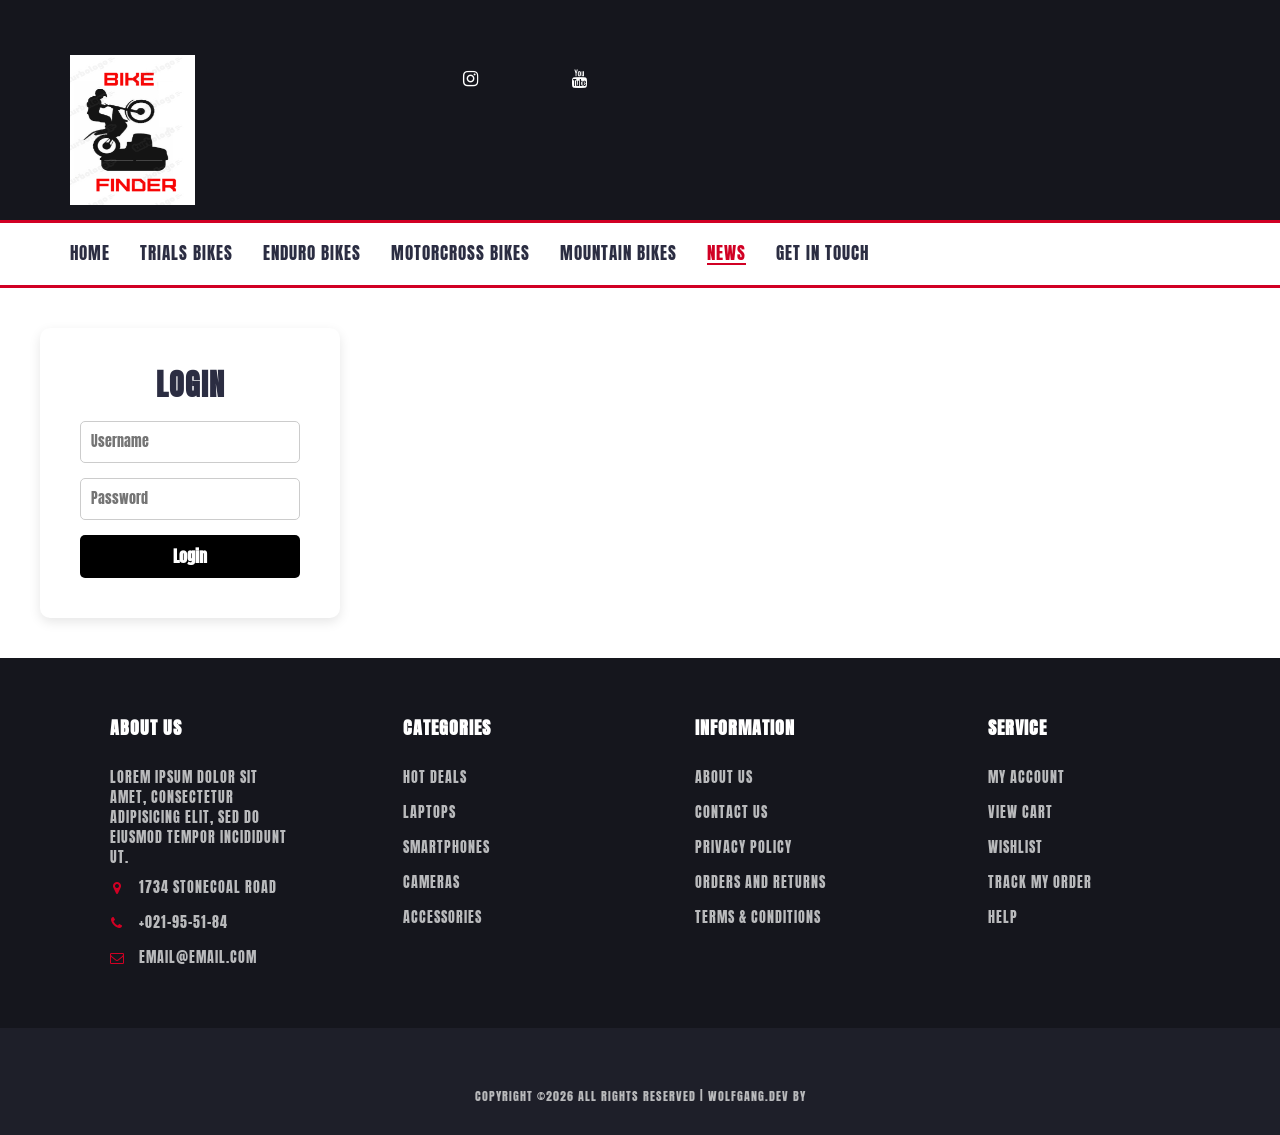
<file: login.html>
<!DOCTYPE html>
<html lang="en">
	<head>
		<meta charset="utf-8">
		<meta http-equiv="X-UA-Compatible" content="IE=edge">
		<meta name="viewport" content="width=device-width, initial-scale=1">
		 <!-- The above 3 meta tags *must* come first in the head; any other head content must come *after* these tags -->

		<title>Bike Finder admin / admin</title>

		<!-- Google font -->
		<link href="https://fonts.googleapis.com/css2?family=Anton&display=swap" rel="stylesheet">

		<!-- Bootstrap -->
		<link type="text/css" rel="stylesheet" href="css/bootstrap.min.css"/>

		<!-- Slick -->
		<link type="text/css" rel="stylesheet" href="css/slick.css"/>
		<link type="text/css" rel="stylesheet" href="css/slick-theme.css"/>

		<!-- nouislider -->
		<link type="text/css" rel="stylesheet" href="css/nouislider.min.css"/>

		<!-- Font Awesome Icon -->
		<link rel="stylesheet" href="css/font-awesome.min.css">

		<!-- Custom stlylesheet -->
		<link type="text/css" rel="stylesheet" href="css/style.css"/>

		<!-- HTML5 shim and Respond.js for IE8 support of HTML5 elements and media queries -->
		<!-- WARNING: Respond.js doesn't work if you view the page via file:// -->
		<!--[if lt IE 9]>
		  <script src="https://oss.maxcdn.com/html5shiv/3.7.3/html5shiv.min.js"></script>
		  <script src="https://oss.maxcdn.com/respond/1.4.2/respond.min.js"></script>
		<![endif]-->

    </head>
	<body>
		<!-- HEADER -->
		<header>
			<!-- TOP HEADER -->
			<div id="top-header">
				<div class="container">
					<ul class="header-links pull-left">
						<li><a href="#"><i class=""></i> </a></li>
						<li><a href="#"><i class=""></i> </a></li>
						<li><a href="#"><i class=""></i> </a></li>
					</ul>
					<ul class="header-links pull-right">
						<li><a href="#"><i class=""></i> </a></li>
						<li><a href="#"><i class=""></i> </a></li>
					</ul>
				</div>
			</div>
			<!-- /TOP HEADER -->

			<!-- MAIN HEADER -->
			<div id="header">
				<!-- container -->
				<div class="container">
					<!-- row -->
					<div class="row">
						<!-- LOGO -->
						<div class="col-md-3">
							<div class="header-logo">
								<a href="#" class="logo">
									<img src="./images/logo.png" alt="" height="150px" width="125px">
								</a>
							</div>
						</div>
						<!-- /LOGO -->

						<!-- SEARCH BAR -->

						<!-- /SEARCH BAR -->

						<!-- ACCOUNT -->
						<div class="col-md-3 clearfix">
							<div class="header-ctn">
								<!-- Wishlist -->
								<div>
									<a href="#">
										<i class="fa fa-instagram"></i>
										<span></span>
										<div class=""></div>
									</a>
								</div>
								<!-- /Wishlist -->

								<!-- Cart -->
							<div>
								<a href="#">
										<i class="fa fa-youtube"></i>
										<span></span>
										<div class=""></div>

								</a>

							</div>
								<!-- /Cart -->

								<!-- Menu Toogle -->
								<div class="menu-toggle">
									<a href="#">
										<i class="fa fa-bars"></i>
										<span>Menu</span>
									</a>
								</div>
								<!-- /Menu Toogle -->
							</div>
						</div>
						<!-- /ACCOUNT -->
					</div>
					<!-- row -->
				</div>
				<!-- container -->
			</div>
			<!-- /MAIN HEADER -->
		</header>
		<!-- /HEADER -->

		<!-- NAVIGATION -->
		<nav id="navigation">
			<!-- container -->
			<div class="container">
				<!-- responsive-nav -->
				<div id="responsive-nav">
					<!-- NAV -->
					<ul class="main-nav nav navbar-nav">
						<li><a href="index.html">Home</a></li>
						<li><a href="trials.html">Trials Bikes</a></li>
						<li><a href="enduro.html">Enduro Bikes</a></li>
						<li><a href="mx.html">Motorcross Bikes</a></li>
						<li><a href="#">Mountain Bikes</a></li>
						<li class="active"><a href="news.html">News</a></li>
						<li><a href="news.html">Get in Touch</a></li>
					</ul>
					<!-- /NAV -->
				</div>
				<!-- /responsive-nav -->
			</div>
			<!-- /container -->
		</nav>
		<!-- /NAVIGATION -->

        <!---login-->
        <div class="login-container">
        <h2>Login</h2>
        <form id="loginForm">
            <input type="text" id="username" placeholder="Username" required>
            <input type="password" id="password" placeholder="Password" required>
            <button type="submit">Login</button>
        </form>
    </div>
        <!----login-->

		<!-- FOOTER -->
		<footer id="footer">
			<!-- top footer -->
			<div class="section">
				<!-- container -->
				<div class="container">
					<!-- row -->
					<div class="row">
						<div class="col-md-3 col-xs-6">
							<div class="footer">
								<h3 class="footer-title">About Us</h3>
								<p>Lorem ipsum dolor sit amet, consectetur adipisicing elit, sed do eiusmod tempor incididunt ut.</p>
								<ul class="footer-links">
									<li><a href="#"><i class="fa fa-map-marker"></i>1734 Stonecoal Road</a></li>
									<li><a href="#"><i class="fa fa-phone"></i>+021-95-51-84</a></li>
									<li><a href="#"><i class="fa fa-envelope-o"></i>email@email.com</a></li>
								</ul>
							</div>
						</div>

						<div class="col-md-3 col-xs-6">
							<div class="footer">
								<h3 class="footer-title">Categories</h3>
								<ul class="footer-links">
									<li><a href="#">Hot deals</a></li>
									<li><a href="#">Laptops</a></li>
									<li><a href="#">Smartphones</a></li>
									<li><a href="#">Cameras</a></li>
									<li><a href="#">Accessories</a></li>
								</ul>
							</div>
						</div>

						<div class="clearfix visible-xs"></div>

						<div class="col-md-3 col-xs-6">
							<div class="footer">
								<h3 class="footer-title">Information</h3>
								<ul class="footer-links">
									<li><a href="#">About Us</a></li>
									<li><a href="#">Contact Us</a></li>
									<li><a href="#">Privacy Policy</a></li>
									<li><a href="#">Orders and Returns</a></li>
									<li><a href="#">Terms & Conditions</a></li>
								</ul>
							</div>
						</div>

						<div class="col-md-3 col-xs-6">
							<div class="footer">
								<h3 class="footer-title">Service</h3>
								<ul class="footer-links">
									<li><a href="#">My Account</a></li>
									<li><a href="#">View Cart</a></li>
									<li><a href="#">Wishlist</a></li>
									<li><a href="#">Track My Order</a></li>
									<li><a href="#">Help</a></li>
								</ul>
							</div>
						</div>
					</div>
					<!-- /row -->
				</div>
				<!-- /container -->
			</div>
			<!-- /top footer -->

			<!-- bottom footer -->
			<div id="bottom-footer" class="section">
				<div class="container">
					<!-- row -->
					<div class="row">
						<div class="col-md-12 text-center">

							<span class="copyright">
								<!-- Link back to Colorlib can't be removed. Template is licensed under CC BY 3.0. -->
								Copyright &copy;<script>document.write(new Date().getFullYear());</script> All rights reserved |  Wolfgang.dev</i> by <a href="https://wolfgang-dev.com/" target="_blank"></a>
							<!-- Link back to Colorlib can't be removed. Template is licensed under CC BY 3.0. -->
							</span>
						</div>
					</div>
						<!-- /row -->
				</div>
				<!-- /container -->
			</div>
			<!-- /bottom footer -->
		</footer>
		<!-- /FOOTER -->

		<!-- jQuery Plugins -->
		<script src="js/jquery.min.js"></script>
		<script src="js/bootstrap.min.js"></script>
		<script src="js/slick.min.js"></script>
		<script src="js/nouislider.min.js"></script>
		<script src="js/jquery.zoom.min.js"></script>
		<script src="js/main.js"></script>
        <script src="js/filter.js"></script>

        <script>
        document.getElementById('loginForm').addEventListener('submit', async function(e) {
            e.preventDefault();

            const username = document.getElementById('username').value.trim();
            const password = document.getElementById('password').value.trim();

            try {
                const res = await fetch('http://localhost:3000/api/login', {
                    method: 'POST',
                    headers: {
                        'Content-Type': 'application/json'
                    },
                    body: JSON.stringify({ username, password })
                });

                if (res.ok) {
                    const data = await res.json();
                    alert('Login successful!');
                    // Redirect to admin page or another page
                    window.location.href = 'admin.html';

                } else {
                    const errData = await res.json();
                    alert('Error: ' + (errData.error || 'Invalid credentials'));
                }
            } catch (err) {
                console.error('Login failed:', err);
                alert('Network error. Please try again.');
            }
        });
    </script>

       

	</body>
</html>
</file>
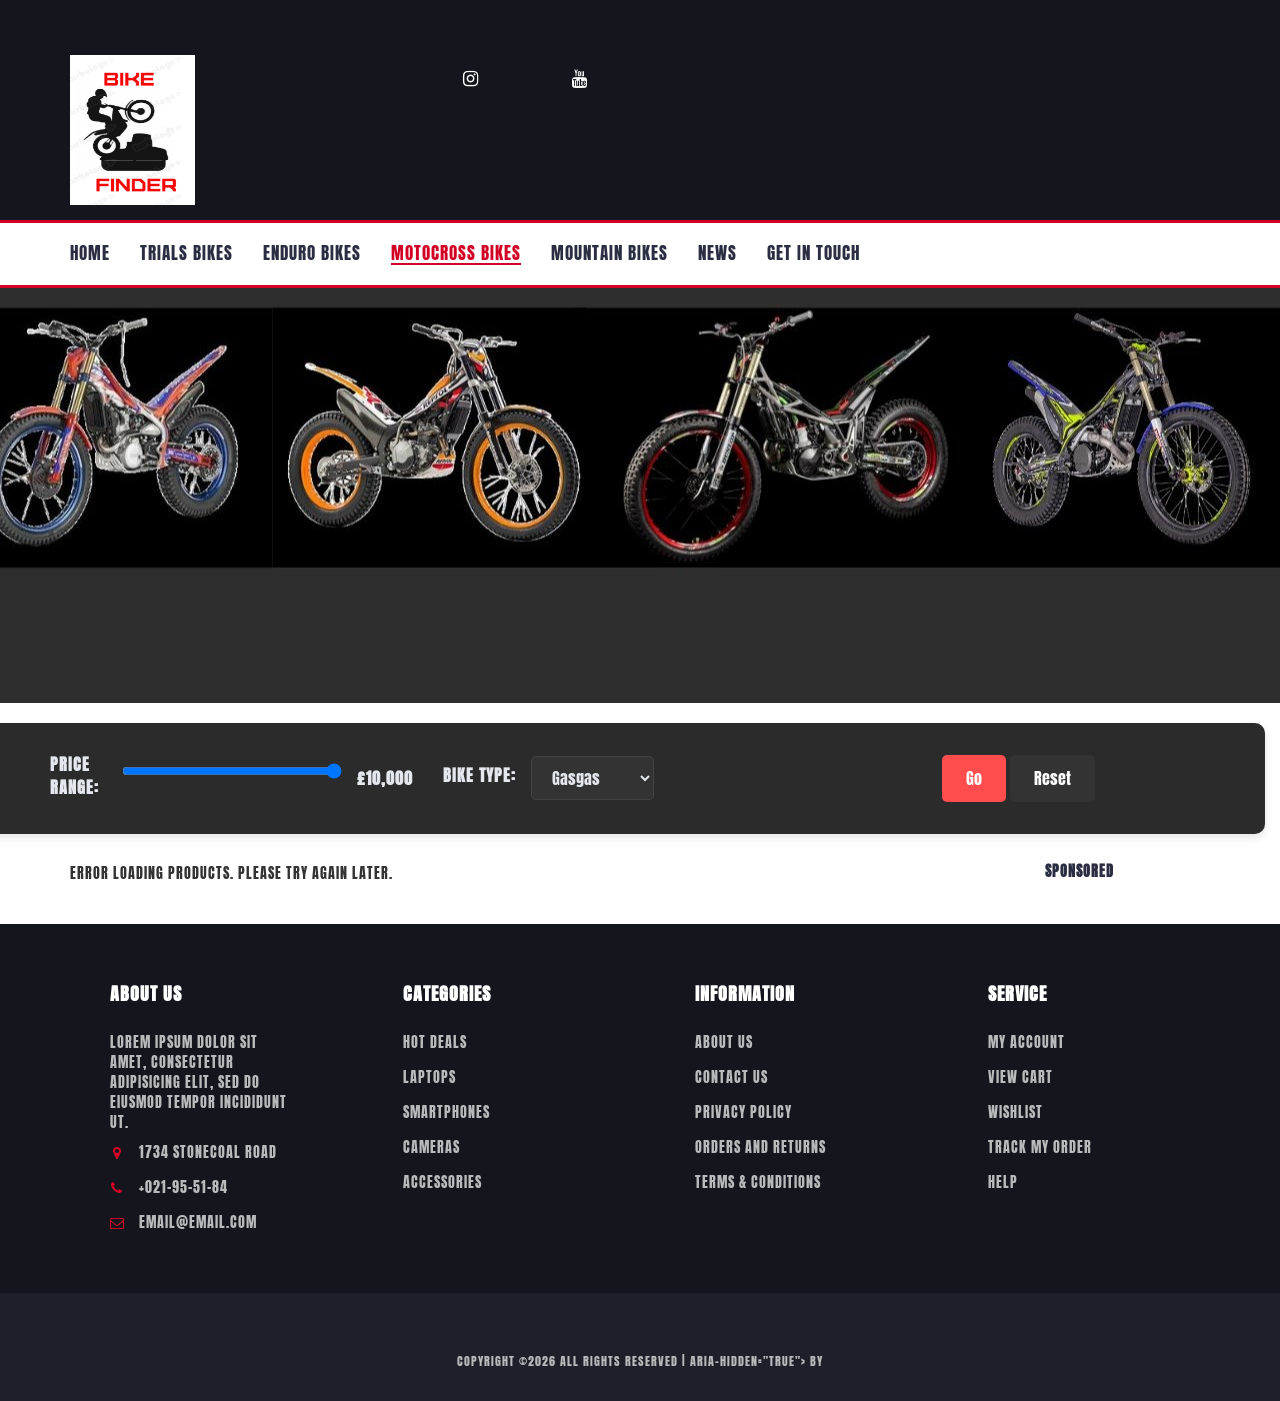
<file: mx.html>
<!DOCTYPE html>
<html lang="en">
	<head>
		<meta charset="utf-8">
		<meta http-equiv="X-UA-Compatible" content="IE=edge">
		<meta name="viewport" content="width=device-width, initial-scale=1">
		 <!-- The above 3 meta tags *must* come first in the head; any other head content must come *after* these tags -->

		<title> Bike Finder Motorcross Bikes / Products</title>

		<!-- Google font -->
		<link href="https://fonts.googleapis.com/css2?family=Anton&display=swap" rel="stylesheet">

		<!-- Bootstrap -->
		<link type="text/css" rel="stylesheet" href="css/bootstrap.min.css"/>

		<!-- Slick -->
		<link type="text/css" rel="stylesheet" href="css/slick.css"/>
		<link type="text/css" rel="stylesheet" href="css/slick-theme.css"/>

		<!-- nouislider -->
		<link type="text/css" rel="stylesheet" href="css/nouislider.min.css"/>

		<!-- Font Awesome Icon -->
		<link rel="stylesheet" href="css/font-awesome.min.css">

		<!-- Custom stlylesheet -->
		<link type="text/css" rel="stylesheet" href="css/style.css"/>

		<!-- HTML5 shim and Respond.js for IE8 support of HTML5 elements and media queries -->
		<!-- WARNING: Respond.js doesn't work if you view the page via file:// -->
		<!--[if lt IE 9]>
		  <script src="https://oss.maxcdn.com/html5shiv/3.7.3/html5shiv.min.js"></script>
		  <script src="https://oss.maxcdn.com/respond/1.4.2/respond.min.js"></script>
		<![endif]-->

    </head>
	<body>
		<!-- HEADER -->
		<header>
			<!-- TOP HEADER -->
			<div id="top-header">
				<div class="container">
					<ul class="header-links pull-left">
						<li><a href="#"><i class=""></i> </a></li>
						<li><a href="#"><i class=""></i> </a></li>
						<li><a href="#"><i class=""></i> </a></li>
					</ul>
					<ul class="header-links pull-right">
						<li><a href="#"><i class=""></i> </a></li>
						<li><a href="#"><i class=""></i> </a></li>
					</ul>
				</div>
			</div>
			<!-- /TOP HEADER -->

			<!-- MAIN HEADER -->
			<div id="header">
				<!-- container -->
				<div class="container">
					<!-- row -->
					<div class="row">
						<!-- LOGO -->
						<div class="col-md-3">
							<div class="header-logo">
								<a href="#" class="logo">
									<img src="./images/logo.png" alt="" height="150px" width="125px">
								</a>
							</div>
						</div>
						<!-- /LOGO -->

						<!-- SEARCH BAR -->

						<!-- /SEARCH BAR -->

						<!-- ACCOUNT -->
						<div class="col-md-3 clearfix">
							<div class="header-ctn">
								<!-- Wishlist -->
								<div>
									<a href="#">
										<i class="fa fa-instagram"></i>
										<span></span>
										<div class=""></div>
									</a>
								</div>
								<!-- /Wishlist -->

								<!-- Cart -->
							<div>
								<a href="#">
										<i class="fa fa-youtube"></i>
										<span></span>
										<div class=""></div>

								</a>

							</div>
								<!-- /Cart -->

								<!-- Menu Toogle -->
								<div class="menu-toggle">
									<a href="#">
										<i class="fa fa-bars"></i>
										<span>Menu</span>
									</a>
								</div>
								<!-- /Menu Toogle -->
							</div>
						</div>
						<!-- /ACCOUNT -->
					</div>
					<!-- row -->
				</div>
				<!-- container -->
			</div>
			<!-- /MAIN HEADER -->
		</header>
		<!-- /HEADER -->

		<!-- NAVIGATION -->
		<nav id="navigation">
			<!-- container -->
			<div class="container">
				<!-- responsive-nav -->
				<div id="responsive-nav">
					<!-- NAV -->
					<ul class="main-nav nav navbar-nav">
						<li><a href="index.html">Home</a></li>
						<li><a href="trials.html">Trials Bikes</a></li>
                        <li><a href="enduro.html">Enduro Bikes</a></li>
					    <li class="active"><a href="mx.html">Motocross Bikes</a></li>
						<li><a href="#">Mountain Bikes</a></li>
						<li><a href="news.html">News</a></li>
						<li><a href="#">Get in Touch</a></li>
					</ul>
					<!-- /NAV -->
				</div>
				<!-- /responsive-nav -->
			</div>
			<!-- /container -->
		</nav>
		<!-- /NAVIGATION -->

<!-- HOT DEAL SECTION -->
<div id="hot-deal" class="section">
	<!-- container -->
	<div class="container">
		<!-- row -->
		<div class="row">
			<div class="col-md-12">
				<div class="hot-deal">
					<ul class="hot-deal-countdown">
						<li>
							<div>
								<h3></h3>
								<span></span>
							</div>
						</li>
						<li>
							<div>
								<h3></h3>
								<span></span>
							</div>
						</li>
						<li>
							<div>
								<h3></h3>
								<span></span>
							</div>
						</li>
						<li>
							<div>
								<h3></h3>
								<span></span>
							</div>
						</li>
					</ul>
					<h2 class="text-uppercase"></h2>
					<p></p>
					<a class="" href="#"></a>
				</div>
			</div>
		</div>
		<!-- /row -->
	</div>
	<!-- /container -->
</div>
<!-- /HOT DEAL SECTION -->

<!-- Product Listings and Ads Section -->
<div class="main-content">
    <div class="filter-container row align-items-center w-100">
        <div class="price-filter col-md-4 d-flex align-items-center">
            <label for="price-slider" class="me-2">Price Range:</label>
            <input type="range" id="price-slider" class="form-range" name="price-slider" min="0" max="10000" value="10000" step="10">
            <span id="price-value" class="ms-2">£10,000</span>
        </div>
        <div class="bike-type-filter col-md-4 d-flex align-items-center">
            <label for="bike-type" class="me-2">Bike Type:</label>
            <select id="bike-type" name="bike-type" class="form-select">
                <option value="Gasgas">Gasgas</option>
                <option value="Beta">Beta</option>
                <option value="KTM">KTM</option>
                <option value="Honda">Honda</option>
                <option value="Husqvarna">Husqvarna</option>
              <option value="Kawasaki">Kawasaki</option>
                <option value="TM Racing">TM Racing</option>
                 <option value="Suzuki">Suzuki</option>
                 <option value="Yamaha">Yamaha</option>
                <option value="Fantic">Fantic</option>
            </select>
        </div>
        <div class="col-md-4 text-center d-flex justify-content-center gap-3">
            <button id="filter-button" class="btn btn-custom">Go</button>
            <button id="reset-button" class="btn btn-secondary">Reset</button>
        </div>
    </div>
</div>

<!-- Content Row: Products + Ad Sidebar -->
<div class="container mt-4">
    <div class="row">
        <!-- Product Section -->
        <div class="col-md-10">
            <div id="product-container" class="product-container"></div>
        </div>

        <!-- Ad Sidebar -->
        <div class="col-md-2">
            <div class="ad-sidebar p-2 border rounded">
                <h5>Sponsored</h5>
                <div class="ad-block mb-2">

                </div>
                <div class="ad-block">

                </div>
            </div>
        </div>
    </div>
</div>

		<!-- FOOTER -->
		<footer id="footer">
			<!-- top footer -->
			<div class="section">
				<!-- container -->
				<div class="container">
					<!-- row -->
					<div class="row">
						<div class="col-md-3 col-xs-6">
							<div class="footer">
								<h3 class="footer-title">About Us</h3>
								<p>Lorem ipsum dolor sit amet, consectetur adipisicing elit, sed do eiusmod tempor incididunt ut.</p>
								<ul class="footer-links">
									<li><a href="#"><i class="fa fa-map-marker"></i>1734 Stonecoal Road</a></li>
									<li><a href="#"><i class="fa fa-phone"></i>+021-95-51-84</a></li>
									<li><a href="#"><i class="fa fa-envelope-o"></i>email@email.com</a></li>
								</ul>
							</div>
						</div>

						<div class="col-md-3 col-xs-6">
							<div class="footer">
								<h3 class="footer-title">Categories</h3>
								<ul class="footer-links">
									<li><a href="#">Hot deals</a></li>
									<li><a href="#">Laptops</a></li>
									<li><a href="#">Smartphones</a></li>
									<li><a href="#">Cameras</a></li>
									<li><a href="#">Accessories</a></li>
								</ul>
							</div>
						</div>

						<div class="clearfix visible-xs"></div>

						<div class="col-md-3 col-xs-6">
							<div class="footer">
								<h3 class="footer-title">Information</h3>
								<ul class="footer-links">
									<li><a href="#">About Us</a></li>
									<li><a href="#">Contact Us</a></li>
									<li><a href="#">Privacy Policy</a></li>
									<li><a href="#">Orders and Returns</a></li>
									<li><a href="#">Terms & Conditions</a></li>
								</ul>
							</div>
						</div>

						<div class="col-md-3 col-xs-6">
							<div class="footer">
								<h3 class="footer-title">Service</h3>
								<ul class="footer-links">
									<li><a href="#">My Account</a></li>
									<li><a href="#">View Cart</a></li>
									<li><a href="#">Wishlist</a></li>
									<li><a href="#">Track My Order</a></li>
									<li><a href="#">Help</a></li>
								</ul>
							</div>
						</div>
					</div>
					<!-- /row -->
				</div>
				<!-- /container -->
			</div>
			<!-- /top footer -->

			<!-- bottom footer -->
			<div id="bottom-footer" class="section">
				<div class="container">
					<!-- row -->
					<div class="row">
						<div class="col-md-12 text-center">

							<span class="copyright">
								<!-- Link back to Colorlib can't be removed. Template is licensed under CC BY 3.0. -->
								Copyright &copy;<script>document.write(new Date().getFullYear());</script> All rights reserved |  aria-hidden="true"></i> by <a href="" target="_blank"></a>
							<!-- Link back to Colorlib can't be removed. Template is licensed under CC BY 3.0. -->
							</span>
						</div>
					</div>
						<!-- /row -->
				</div>
				<!-- /container -->
			</div>
			<!-- /bottom footer -->
		</footer>
		<!-- /FOOTER -->

		<!-- jQuery Plugins -->
		<script src="js/jquery.min.js"></script>
		<script src="js/bootstrap.min.js"></script>
		<script src="js/slick.min.js"></script>
		<script src="js/nouislider.min.js"></script>
		<script src="js/jquery.zoom.min.js"></script>
		<script src="js/main.js"></script>
        <script src="filter-mx.js"></script>
        <script>
            // Toggle the menu visibility on mobile
            function toggleMenu() {
                const navbarLinks = document.getElementById('navbar-links');
                navbarLinks.classList.toggle('active');
            }

            // Fetch Products and display them
            async function fetchProducts() {
                try {
                    const response = await fetch('http://localhost:3000/products?table=motocross'); // Fetch from enduro table
                    const products = await response.json();
                    const container = document.getElementById('product-container');

                    container.innerHTML = ''; // Clear existing content

                    products.forEach(product => {
                        const productCard = document.createElement('div'); // Use div for the card
                        productCard.classList.add('product-card');

                        const productLink = product.product_link ? product.product_link : '#';

                        const imageUrl = product.image_urls && Array.isArray(product.image_urls) ? product.image_urls[0] : '';

                        productCard.innerHTML = `
                            <a href="${productLink}" target="_blank" class="product-link">
                                <img src="${imageUrl}" alt="Product Image">
                                <h2>${product.title}</h2>
                                <p>Price: ${product.price}</p>
                            </a>
                        `;

                        container.appendChild(productCard);
                    });
                } catch (error) {
                    console.error('Error fetching products:', error);
                }
            }

            fetchProducts();

         

        </script>

	</body>
</html>
</file>
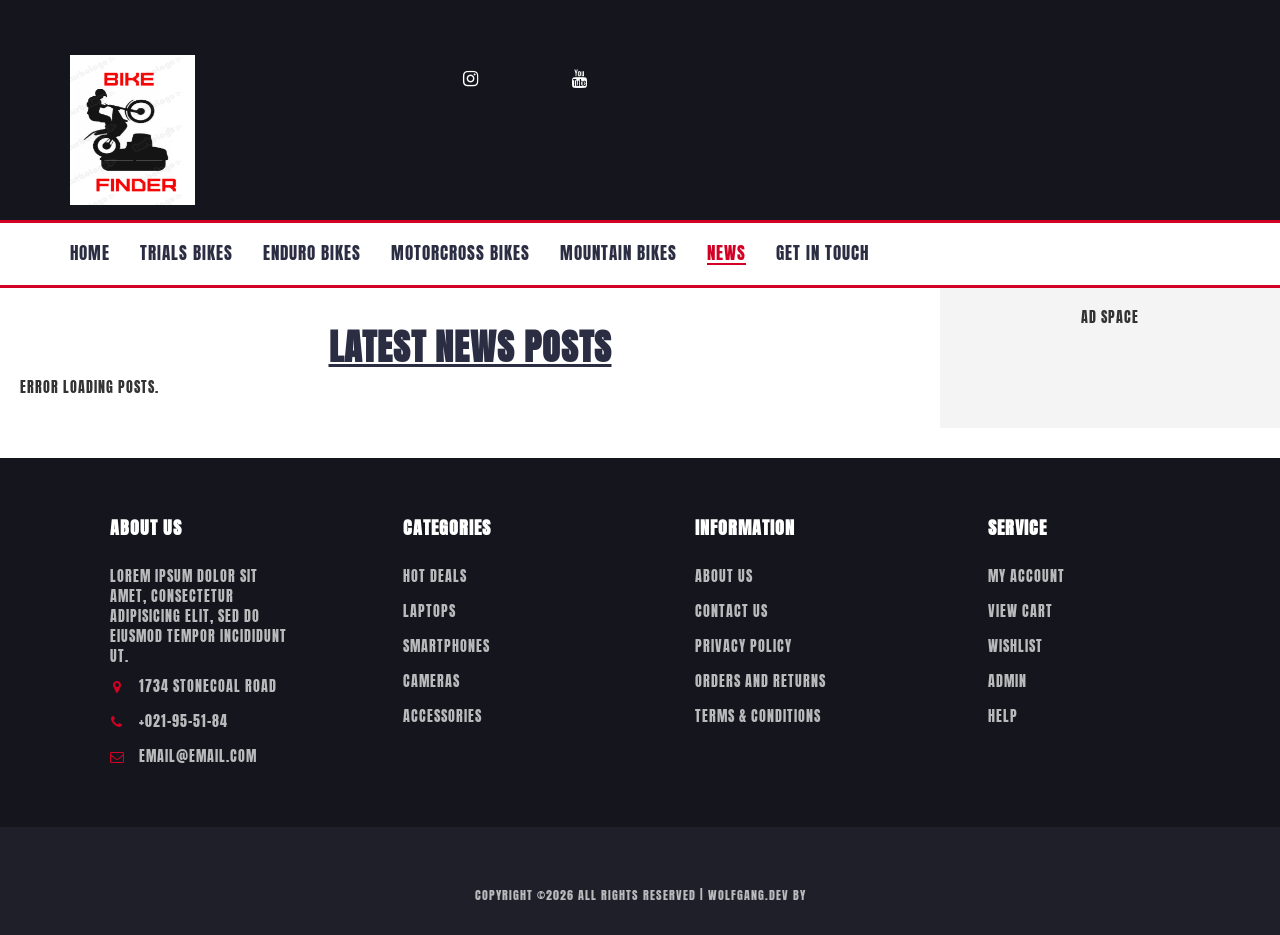
<file: news.html>
<!DOCTYPE html>
<html lang="en">
	<head>
		<meta charset="utf-8">
		<meta http-equiv="X-UA-Compatible" content="IE=edge">
		<meta name="viewport" content="width=device-width, initial-scale=1">
		 <!-- The above 3 meta tags *must* come first in the head; any other head content must come *after* these tags -->

		<title>Bike Finder News / News</title>

		<!-- Google font -->
		<link href="https://fonts.googleapis.com/css2?family=Anton&display=swap" rel="stylesheet">

		<!-- Bootstrap -->
		<link type="text/css" rel="stylesheet" href="css/bootstrap.min.css"/>

		<!-- Slick -->
		<link type="text/css" rel="stylesheet" href="css/slick.css"/>
		<link type="text/css" rel="stylesheet" href="css/slick-theme.css"/>

		<!-- nouislider -->
		<link type="text/css" rel="stylesheet" href="css/nouislider.min.css"/>

		<!-- Font Awesome Icon -->
		<link rel="stylesheet" href="css/font-awesome.min.css">

		<!-- Custom stlylesheet -->
		<link type="text/css" rel="stylesheet" href="css/style.css"/>

		<!-- HTML5 shim and Respond.js for IE8 support of HTML5 elements and media queries -->
		<!-- WARNING: Respond.js doesn't work if you view the page via file:// -->
		<!--[if lt IE 9]>
		  <script src="https://oss.maxcdn.com/html5shiv/3.7.3/html5shiv.min.js"></script>
		  <script src="https://oss.maxcdn.com/respond/1.4.2/respond.min.js"></script>
		<![endif]-->

    </head>
	<body>
		<!-- HEADER -->
		<header>
			<!-- TOP HEADER -->
			<div id="top-header">
				<div class="container">
					<ul class="header-links pull-left">
						<li><a href="#"><i class=""></i> </a></li>
						<li><a href="#"><i class=""></i> </a></li>
						<li><a href="#"><i class=""></i> </a></li>
					</ul>
					<ul class="header-links pull-right">
						<li><a href="#"><i class=""></i> </a></li>
						<li><a href="#"><i class=""></i> </a></li>
					</ul>
				</div>
			</div>
			<!-- /TOP HEADER -->

			<!-- MAIN HEADER -->
			<div id="header">
				<!-- container -->
				<div class="container">
					<!-- row -->
					<div class="row">
						<!-- LOGO -->
						<div class="col-md-3">
							<div class="header-logo">
								<a href="#" class="logo">
									<img src="./images/logo.png" alt="" height="150px" width="125px">
								</a>
							</div>
						</div>
						<!-- /LOGO -->

						<!-- SEARCH BAR -->

						<!-- /SEARCH BAR -->

						<!-- ACCOUNT -->
						<div class="col-md-3 clearfix">
							<div class="header-ctn">
								<!-- Wishlist -->
								<div>
									<a href="#">
										<i class="fa fa-instagram"></i>
										<span></span>
										<div class=""></div>
									</a>
								</div>
								<!-- /Wishlist -->

								<!-- Cart -->
							<div>
								<a href="#">
										<i class="fa fa-youtube"></i>
										<span></span>
										<div class=""></div>

								</a>

							</div>
								<!-- /Cart -->

								<!-- Menu Toogle -->
								<div class="menu-toggle">
									<a href="#">
										<i class="fa fa-bars"></i>
										<span>Menu</span>
									</a>
								</div>
								<!-- /Menu Toogle -->
							</div>
						</div>
						<!-- /ACCOUNT -->
					</div>
					<!-- row -->
				</div>
				<!-- container -->
			</div>
			<!-- /MAIN HEADER -->
		</header>
		<!-- /HEADER -->

		<!-- NAVIGATION -->
		<nav id="navigation">
			<!-- container -->
			<div class="container">
				<!-- responsive-nav -->
				<div id="responsive-nav">
					<!-- NAV -->
					<ul class="main-nav nav navbar-nav">
						<li><a href="index.html">Home</a></li>
						<li><a href="trials.html">Trials Bikes</a></li>
						<li><a href="enduro.html">Enduro Bikes</a></li>
						<li><a href="mx.html">Motorcross Bikes</a></li>
						<li><a href="#">Mountain Bikes</a></li>
						<li class="active"><a href="index.html">News</a></li>
						<li><a href="contact.html">Get in Touch</a></li>
					</ul>
					<!-- /NAV -->
				</div>
				<!-- /responsive-nav -->
			</div>
			<!-- /container -->
		</nav>
		<!-- /NAVIGATION -->
<!---News ---->
<div class="news-container">
  <div class="news-content">
    <div class="news-title">
      <h1>Latest News Posts</h1>
      <div id="posts">Loading...</div>
    </div>
  </div>
  <div class="ads-container">
    <!-- Google Ads will go here -->
    <p>Ad Space</p>
  </div>
</div>

<!---news end -->

<!-- FOOTER -->
		<footer id="footer">
			<!-- top footer -->
			<div class="section">
				<!-- container -->
				<div class="container">
					<!-- row -->
					<div class="row">
						<div class="col-md-3 col-xs-6">
							<div class="footer">
								<h3 class="footer-title">About Us</h3>
								<p>Lorem ipsum dolor sit amet, consectetur adipisicing elit, sed do eiusmod tempor incididunt ut.</p>
								<ul class="footer-links">
									<li><a href="#"><i class="fa fa-map-marker"></i>1734 Stonecoal Road</a></li>
									<li><a href="#"><i class="fa fa-phone"></i>+021-95-51-84</a></li>
									<li><a href="#"><i class="fa fa-envelope-o"></i>email@email.com</a></li>
								</ul>
							</div>
						</div>

						<div class="col-md-3 col-xs-6">
							<div class="footer">
								<h3 class="footer-title">Categories</h3>
								<ul class="footer-links">
									<li><a href="#">Hot deals</a></li>
									<li><a href="#">Laptops</a></li>
									<li><a href="#">Smartphones</a></li>
									<li><a href="#">Cameras</a></li>
									<li><a href="#">Accessories</a></li>
								</ul>
							</div>
						</div>

						<div class="clearfix visible-xs"></div>

						<div class="col-md-3 col-xs-6">
							<div class="footer">
								<h3 class="footer-title">Information</h3>
								<ul class="footer-links">
									<li><a href="#">About Us</a></li>
									<li><a href="#">Contact Us</a></li>
									<li><a href="#">Privacy Policy</a></li>
									<li><a href="#">Orders and Returns</a></li>
									<li><a href="#">Terms & Conditions</a></li>
								</ul>
							</div>
						</div>

						<div class="col-md-3 col-xs-6">
							<div class="footer">
								<h3 class="footer-title">Service</h3>
								<ul class="footer-links">
									<li><a href="#">My Account</a></li>
									<li><a href="#">View Cart</a></li>
									<li><a href="#">Wishlist</a></li>
									<li><a href="login.html">Admin</a></li>
									<li><a href="#">Help</a></li>
								</ul>
							</div>
						</div>
					</div>
					<!-- /row -->
				</div>
				<!-- /container -->
			</div>
			<!-- /top footer -->

			<!-- bottom footer -->
			<div id="bottom-footer" class="section">
				<div class="container">
					<!-- row -->
					<div class="row">
						<div class="col-md-12 text-center">

							<span class="copyright">
								<!-- Link back to Colorlib can't be removed. Template is licensed under CC BY 3.0. -->
								Copyright &copy;<script>document.write(new Date().getFullYear());</script> All rights reserved |  Wolfgang.dev</i> by <a href="https://wolfgang-dev.com/" target="_blank"></a>
							<!-- Link back to Colorlib can't be removed. Template is licensed under CC BY 3.0. -->
							</span>
						</div>
					</div>
						<!-- /row -->
				</div>
				<!-- /container -->
			</div>
			<!-- /bottom footer -->
		</footer>
		<!-- /FOOTER -->

		<!-- jQuery Plugins -->
		<script src="js/jquery.min.js"></script>
		<script src="js/bootstrap.min.js"></script>
		<script src="js/slick.min.js"></script>
		<script src="js/nouislider.min.js"></script>
		<script src="js/jquery.zoom.min.js"></script>
		<script src="js/main.js"></script>
        <script src="js/filter.js"></script>

         <script>
    async function loadPosts() {
    try {
        const res = await fetch('http://localhost:3000/api/posts');
        const posts = await res.json();
        const container = document.getElementById('posts');
        container.innerHTML = ''; // Clear loading text

        if (posts.length === 0) {
            container.innerHTML = '<p>No posts yet.</p>';
            return;
        }

        posts.forEach(post => {
            container.innerHTML += `
                <div class="article-card">
                    <div class="article-text">
                        <h2>${post.title}</h2>
                        <p class="date">${new Date(post.published_date).toLocaleDateString()}</p>
                        <div class="content">${post.content}</div>
                    </div>
                    <div class="article-image">
                        ${post.featured_image ? `<img src="${post.featured_image}" alt="${post.title}">` : ''}
                    </div>
                </div>
            `;
        });
    } catch (err) {
        console.error('Failed to load posts:', err);
        document.getElementById('posts').innerHTML = '<p>Error loading posts.</p>';
    }
}

loadPosts();

  </script>
</body>
</html>


	</body>
</html>
</file>
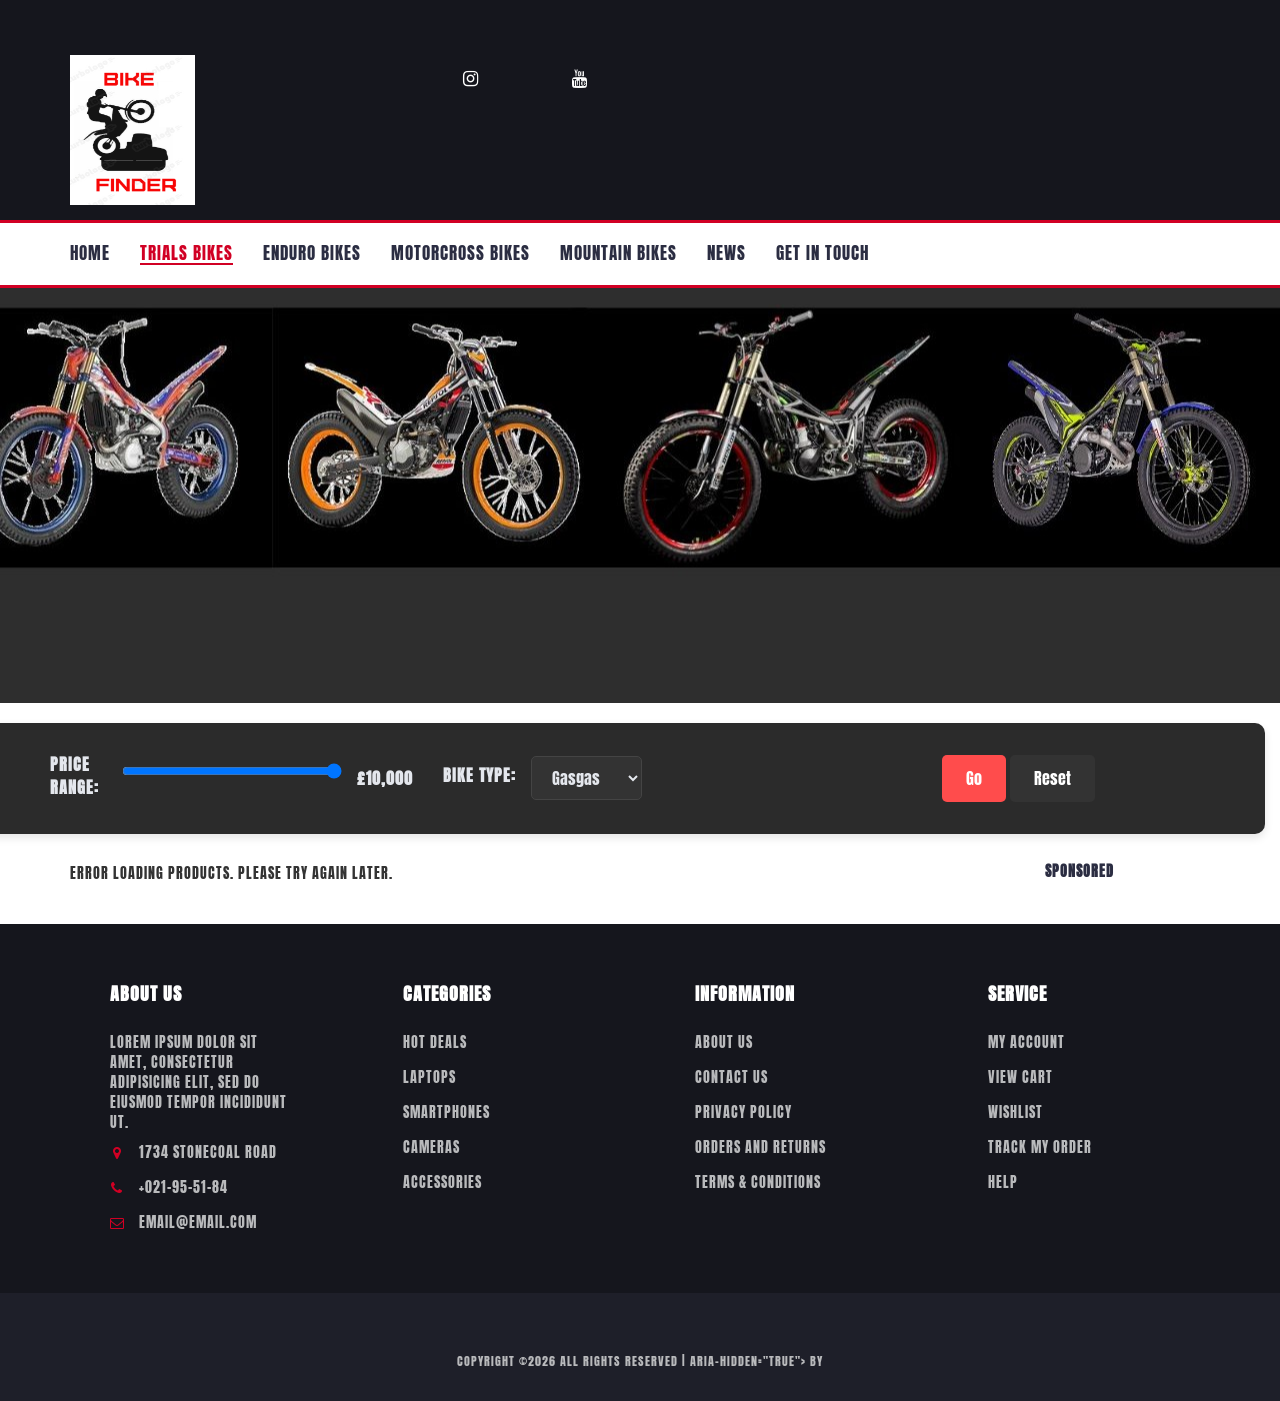
<file: trials.html>
<!DOCTYPE html>
<html lang="en">
	<head>
		<meta charset="utf-8">
		<meta http-equiv="X-UA-Compatible" content="IE=edge">
		<meta name="viewport" content="width=device-width, initial-scale=1">
		 <!-- The above 3 meta tags *must* come first in the head; any other head content must come *after* these tags -->

		<title>Bike Finder Trials Bikes / Products</title>

		<!-- Google font -->
		<link href="https://fonts.googleapis.com/css2?family=Anton&display=swap" rel="stylesheet">

		<!-- Bootstrap -->
		<link type="text/css" rel="stylesheet" href="css/bootstrap.min.css"/>

		<!-- Slick -->
		<link type="text/css" rel="stylesheet" href="css/slick.css"/>
		<link type="text/css" rel="stylesheet" href="css/slick-theme.css"/>

		<!-- nouislider -->
		<link type="text/css" rel="stylesheet" href="css/nouislider.min.css"/>

		<!-- Font Awesome Icon -->
		<link rel="stylesheet" href="css/font-awesome.min.css">

		<!-- Custom stlylesheet -->
		<link type="text/css" rel="stylesheet" href="css/style.css"/>

		<!-- HTML5 shim and Respond.js for IE8 support of HTML5 elements and media queries -->
		<!-- WARNING: Respond.js doesn't work if you view the page via file:// -->
		<!--[if lt IE 9]>
		  <script src="https://oss.maxcdn.com/html5shiv/3.7.3/html5shiv.min.js"></script>
		  <script src="https://oss.maxcdn.com/respond/1.4.2/respond.min.js"></script>
		<![endif]-->

    </head>
	<body>
		<!-- HEADER -->
		<header>
			<!-- TOP HEADER -->
			<div id="top-header">
				<div class="container">
					<ul class="header-links pull-left">
						<li><a href="#"><i class=""></i> </a></li>
						<li><a href="#"><i class=""></i> </a></li>
						<li><a href="#"><i class=""></i> </a></li>
					</ul>
					<ul class="header-links pull-right">
						<li><a href="#"><i class=""></i> </a></li>
						<li><a href="#"><i class=""></i> </a></li>
					</ul>
				</div>
			</div>
			<!-- /TOP HEADER -->

			<!-- MAIN HEADER -->
			<div id="header">
				<!-- container -->
				<div class="container">
					<!-- row -->
					<div class="row">
						<!-- LOGO -->
						<div class="col-md-3">
							<div class="header-logo">
								<a href="#" class="logo">
									<img src="./images/logo.png" alt="" height="150px" width="125px">
								</a>
							</div>
						</div>
						<!-- /LOGO -->

						<!-- SEARCH BAR -->
						
						<!-- /SEARCH BAR -->

						<!-- ACCOUNT -->
						<div class="col-md-3 clearfix">
							<div class="header-ctn">
								<!-- Wishlist -->
								<div>
									<a href="#">
										<i class="fa fa-instagram"></i>
										<span></span>
										<div class=""></div>
									</a>
								</div>
								<!-- /Wishlist -->

								<!-- Cart -->
							<div>
								<a href="#">
										<i class="fa fa-youtube"></i>
										<span></span>
										<div class=""></div>
									
								</a>

							</div>
								<!-- /Cart -->

								<!-- Menu Toogle -->
								<div class="menu-toggle">
									<a href="#">
										<i class="fa fa-bars"></i>
										<span>Menu</span>
									</a>
								</div>
								<!-- /Menu Toogle -->
							</div>
						</div>
						<!-- /ACCOUNT -->
					</div>
					<!-- row -->
				</div>
				<!-- container -->
			</div>
			<!-- /MAIN HEADER -->
		</header>
		<!-- /HEADER -->

		<!-- NAVIGATION -->
		<nav id="navigation">
			<!-- container -->
			<div class="container">
				<!-- responsive-nav -->
				<div id="responsive-nav">
					<!-- NAV -->
					<ul class="main-nav nav navbar-nav">
						<li><a href="index.html">Home</a></li>
						<li class="active"><a href="trials.html">Trials Bikes</a></li>
						<li><a href="enduro.html">Enduro Bikes</a></li>
						<li><a href="mx.html">Motorcross Bikes</a></li>
						<li><a href="#">Mountain Bikes</a></li>
						<li><a href="news.html">News</a></li>
						<li><a href="contact.html">Get in Touch</a></li>
					</ul>
					<!-- /NAV -->
				</div>
				<!-- /responsive-nav -->
			</div>
			<!-- /container -->
		</nav>
		<!-- /NAVIGATION -->

<!-- HOT DEAL SECTION -->
<div id="hot-deal" class="section">
	<!-- container -->
	<div class="container">
		<!-- row -->
		<div class="row">
			<div class="col-md-12">
				<div class="hot-deal">
					<ul class="hot-deal-countdown">
						<li>
							<div>
								<h3></h3>
								<span></span>
							</div>
						</li>
						<li>
							<div>
								<h3></h3>
								<span></span>
							</div>
						</li>
						<li>
							<div>
								<h3></h3>
								<span></span>
							</div>
						</li>
						<li>
							<div>
								<h3></h3>
								<span></span>
							</div>
						</li>
					</ul>
					<h2 class="text-uppercase"></h2>
					<p></p>
					<a class="" href="#"></a>
				</div>
			</div>
		</div>
		<!-- /row -->
	</div>
	<!-- /container -->
</div>
<!-- /HOT DEAL SECTION -->

<!-- Product Listings and Ads Section -->
<div class="main-content">
    <div class="filter-container row align-items-center w-100">
        <div class="price-filter col-md-4 d-flex align-items-center">
            <label for="price-slider" class="me-2">Price Range:</label>
            <input type="range" id="price-slider" class="form-range" name="price-slider" min="0" max="10000" value="10000" step="10">
            <span id="price-value" class="ms-2">£10,000</span>
        </div>
        <div class="bike-type-filter col-md-4 d-flex align-items-center">
            <label for="bike-type" class="me-2">Bike Type:</label>
            <select id="bike-type" name="bike-type" class="form-select">
                <option value="Gasgas">Gasgas</option>
                <option value="Beta">Beta</option>
                <option value="TRS">TRS</option>
                <option value="Montesa">Montesa</option>
                <option value="Vertigo">Vertigo</option>
                <option value="Sherco">Sherco</option>
                <option value="Scorpa">Scorpa</option>
            </select>
        </div>
        <div class="col-md-4 text-center d-flex justify-content-center gap-3">
            <button id="filter-button" class="btn btn-custom">Go</button>
            <button id="reset-button" class="btn btn-secondary">Reset</button>
        </div>
    </div>
</div>


<!-- Content Row: Products + Ad Sidebar -->
<div class="container mt-4">
    <div class="row">
        <!-- Product Section -->
        <div class="col-md-10">
            <div id="product-container" class="product-container"></div>
        </div>

        <!-- Ad Sidebar -->
        <div class="col-md-2">
            <div class="ad-sidebar p-2 border rounded">
                <h5>Sponsored</h5>
                <div class="ad-block mb-2">
                    
                </div>
                <div class="ad-block">
                    
                </div>
            </div>
        </div>
    </div>
</div>

		<!-- FOOTER -->
		<footer id="footer">
			<!-- top footer -->
			<div class="section">
				<!-- container -->
				<div class="container">
					<!-- row -->
					<div class="row">
						<div class="col-md-3 col-xs-6">
							<div class="footer">
								<h3 class="footer-title">About Us</h3>
								<p>Lorem ipsum dolor sit amet, consectetur adipisicing elit, sed do eiusmod tempor incididunt ut.</p>
								<ul class="footer-links">
									<li><a href="#"><i class="fa fa-map-marker"></i>1734 Stonecoal Road</a></li>
									<li><a href="#"><i class="fa fa-phone"></i>+021-95-51-84</a></li>
									<li><a href="#"><i class="fa fa-envelope-o"></i>email@email.com</a></li>
								</ul>
							</div>
						</div>

						<div class="col-md-3 col-xs-6">
							<div class="footer">
								<h3 class="footer-title">Categories</h3>
								<ul class="footer-links">
									<li><a href="#">Hot deals</a></li>
									<li><a href="#">Laptops</a></li>
									<li><a href="#">Smartphones</a></li>
									<li><a href="#">Cameras</a></li>
									<li><a href="#">Accessories</a></li>
								</ul>
							</div>
						</div>

						<div class="clearfix visible-xs"></div>

						<div class="col-md-3 col-xs-6">
							<div class="footer">
								<h3 class="footer-title">Information</h3>
								<ul class="footer-links">
									<li><a href="#">About Us</a></li>
									<li><a href="#">Contact Us</a></li>
									<li><a href="#">Privacy Policy</a></li>
									<li><a href="#">Orders and Returns</a></li>
									<li><a href="#">Terms & Conditions</a></li>
								</ul>
							</div>
						</div>

						<div class="col-md-3 col-xs-6">
							<div class="footer">
								<h3 class="footer-title">Service</h3>
								<ul class="footer-links">
									<li><a href="#">My Account</a></li>
									<li><a href="#">View Cart</a></li>
									<li><a href="#">Wishlist</a></li>
									<li><a href="#">Track My Order</a></li>
									<li><a href="#">Help</a></li>
								</ul>
							</div>
						</div>
					</div>
					<!-- /row -->
				</div>
				<!-- /container -->
			</div>
			<!-- /top footer -->

			<!-- bottom footer -->
			<div id="bottom-footer" class="section">
				<div class="container">
					<!-- row -->
					<div class="row">
						<div class="col-md-12 text-center">
							
							<span class="copyright">
								<!-- Link back to Colorlib can't be removed. Template is licensed under CC BY 3.0. -->
								Copyright &copy;<script>document.write(new Date().getFullYear());</script> All rights reserved |  aria-hidden="true"></i> by <a href="" target="_blank"></a>
							<!-- Link back to Colorlib can't be removed. Template is licensed under CC BY 3.0. -->
							</span>
						</div>
					</div>
						<!-- /row -->
				</div>
				<!-- /container -->
			</div>
			<!-- /bottom footer -->
		</footer>
		<!-- /FOOTER -->

		<!-- jQuery Plugins -->
		<script src="js/jquery.min.js"></script>
		<script src="js/bootstrap.min.js"></script>
		<script src="js/slick.min.js"></script>
		<script src="js/nouislider.min.js"></script>
		<script src="js/jquery.zoom.min.js"></script>
		<script src="js/main.js"></script>
        <script src="js/filter.js"></script>
        <script>
            // Toggle the menu visibility on mobile
            function toggleMenu() {
                const navbarLinks = document.getElementById('navbar-links');
                navbarLinks.classList.toggle('active');
            }
        
            // Fetch Products and display them
            async function fetchProducts() {
                try {
                    const response = await fetch('https://dbfuk.onrender.com/products');
                    const products = await response.json();
                    const container = document.getElementById('product-container');
        
                    container.innerHTML = ''; // Clear existing content
        
                    products.forEach(product => {
                        const productCard = document.createElement('div'); // Use div for the card
                        productCard.classList.add('product-card');
        
                        const productLink = product.product_link ? product.product_link : '#';
        
                        const imageUrl = product.image_urls && Array.isArray(product.image_urls) ? product.image_urls[0] : '';
        
                        productCard.innerHTML = `
                            <a href="${productLink}" target="_blank" class="product-link">
                                <img src="${imageUrl}" alt="Product Image">
                                <h2>${product.title}</h2>
                                <p>Price: ${product.price}</p>
                            </a>
                        `;
        
                        container.appendChild(productCard);
                    });
                } catch (error) {
                    console.error('Error fetching products:', error);
                }
            }
        
            fetchProducts();

            

            


        </script>

	</body>
</html>
</file>
<file: css/style.css>
/*
Template Name: Electro - HTML Ecommerce Template
Author: yaminncco

Colors:
	Body 		: #333
	Headers 	: #2B2D42
	Primary 	: #D10024
	Dark 		: #15161D ##1E1F29
	Grey 		: #E4E7ED #FBFBFC #8D99AE #B9BABC

Fonts: Montserrat

Table OF Contents
------------------------------------
1 > GENERAL
------ Typography
------ Buttons
------ Inputs
------ Sections
------ Breadcrumb
2 > HEADER
------ Top header
------ Logo
------ Search
------ Cart
3 > NAVIGATION
------ Main nav
------ Responsive Nav
4 > CATEGORY SHOP
5 > HOT DEAL
6 > PRODUCT
------ Product
------ Widget product
------ Product slick
7 > STORE PAGE
------ Aside
------ Store
8 > PRODUCT DETAILS PAGE
------ Product view
------ Product details
------ Product tab
9 > CHECKOUT PAGE
10 > NEWSLETTER
11 > FOOTER
11 > SLICK STYLE
12 > RESPONSIVE
------------------------------------*/

/*=========================================================
	01 -> GENERAL
===========================================================*/

/*----------------------------*\
	Typography
\*----------------------------*/

body {


font-family: 'Anton', sans-serif;
    letter-spacing: 1px;
    text-transform: uppercase;
  font-weight: 400;
  color: #333;
}

h1, h2, h3, h4, h5, h6 {
  color: #2B2D42;
  font-weight: 700;
  margin: 0 0 10px;
}

a {
  color: #2B2D42;
  font-weight: 500;
  -webkit-transition: 0.2s color;
  transition: 0.2s color;
}

a:hover, a:focus {
  color: #D10024;
  text-decoration: none;
  outline: none;
}

ul, ol {
  margin: 0;
  padding: 0;
  list-style: none
}

/*----------------------------*\
	Buttons
\*----------------------------*/

.primary-btn {
  display: inline-block;
  padding: 12px 30px;
  background-color: #D10024;
  border: none;
  border-radius: 40px;
  color: #FFF;
  text-transform: uppercase;
  font-weight: 700;
  text-align: center;
  -webkit-transition: 0.2s all;
  transition: 0.2s all;
}

.primary-btn:hover, .primary-btn:focus {
  opacity: 0.9;
  color: #FFF;
}

/*----------------------------*\
	Inputs
\*----------------------------*/

/*-- Text input --*/

.input {
  height: 40px;
  padding: 0px 15px;
  border: 1px solid #E4E7ED;
  background-color: #FFF;
  width: 100%;
}

textarea.input {
  padding: 15px;
  min-height: 90px;
}

/*-- Number input --*/

.input-number {
  position: relative;
}

.input-number input[type="number"]::-webkit-inner-spin-button, .input-number input[type="number"]::-webkit-outer-spin-button {
  -webkit-appearance: none;
  margin: 0;
}

.input-number input[type="number"] {
  -moz-appearance: textfield;
  height: 40px;
  width: 100%;
  border: 1px solid #E4E7ED;
  background-color: #FFF;
  padding: 0px 35px 0px 15px;
}

.input-number .qty-up, .input-number .qty-down {
  position: absolute;
  display: block;
  width: 20px;
  height: 20px;
  border: 1px solid #E4E7ED;
  background-color: #FFF;
  text-align: center;
  font-weight: 700;
  cursor: pointer;
  -webkit-user-select: none;
  -moz-user-select: none;
  -ms-user-select: none;
  user-select: none;
}

.input-number .qty-up {
  right: 0;
  top: 0;
  border-bottom: 0px;
}

.input-number .qty-down {
  right: 0;
  bottom: 0;
}

.input-number .qty-up:hover, .input-number .qty-down:hover {
  background-color: #E4E7ED;
  color: #D10024;
}

/*-- Select input --*/

.input-select {
  padding: 0px 15px;
  background: #FFF;
  border: 1px solid #E4E7ED;
  height: 40px;
}

/*-- checkbox & radio input --*/

.input-radio, .input-checkbox {
  position: relative;
  display: block;
}

.input-radio input[type="radio"]:not(:checked), .input-radio input[type="radio"]:checked, .input-checkbox input[type="checkbox"]:not(:checked), .input-checkbox input[type="checkbox"]:checked {
  position: absolute;
  margin-left: -9999px;
  visibility: hidden;
}

.input-radio label, .input-checkbox label {
  font-weight: 500;
  min-height: 20px;
  padding-left: 20px;
  margin-bottom: 5px;
  cursor: pointer;
}

.input-radio input[type="radio"]+label span, .input-checkbox input[type="checkbox"]+label span {
  position: absolute;
  left: 0px;
  top: 4px;
  width: 14px;
  height: 14px;
  border: 2px solid #E4E7ED;
  background: #FFF;
}

.input-radio input[type="radio"]+label span {
  border-radius: 50%;
}

.input-radio input[type="radio"]+label span:after {
  content: "";
  position: absolute;
  left: 50%;
  top: 50%;
  -webkit-transform: translate(-50%, -50%) scale(0);
  -ms-transform: translate(-50%, -50%) scale(0);
  transform: translate(-50%, -50%) scale(0);
  background-color: #FFF;
  width: 4px;
  height: 4px;
  border-radius: 50%;
  opacity: 0;
  -webkit-transition: all 0.2s;
  transition: all 0.2s;
}

.input-checkbox input[type="checkbox"]+label span:after {
  content: '✔';
  position: absolute;
  top: -2px;
  left: 1px;
  font-size: 10px;
  color: #FFF;
  opacity: 0;
  -webkit-transform: scale(0);
  -ms-transform: scale(0);
  transform: scale(0);
  -webkit-transition: all 0.2s;
  transition: all 0.2s;
}

.input-radio input[type="radio"]:checked+label span, .input-checkbox input[type="checkbox"]:checked+label span {
  background-color: #D10024;
  border-color: #D10024;
}

.input-radio input[type="radio"]:checked+label span:after {
  opacity: 1;
  -webkit-transform: translate(-50%, -50%) scale(1);
  -ms-transform: translate(-50%, -50%) scale(1);
  transform: translate(-50%, -50%) scale(1);
}

.input-checkbox input[type="checkbox"]:checked+label span:after {
  opacity: 1;
  -webkit-transform: scale(1);
  -ms-transform: scale(1);
  transform: scale(1);
}

.input-radio .caption, .input-checkbox .caption {
  margin-top: 5px;
  max-height: 0;
  overflow: hidden;
  -webkit-transition: 0.3s max-height;
  transition: 0.3s max-height;
}

.input-radio input[type="radio"]:checked~.caption, .input-checkbox input[type="checkbox"]:checked~.caption {
  max-height: 800px;
}

/*----------------------------*\
	Section
\*----------------------------*/

.section {
  padding-top: 30px;
  padding-bottom: 30px;
}

.section-title {
  position: relative;
  margin-bottom: 30px;
  margin-top: 15px;
}

.section-title .title {
  display: inline-block;
  text-transform: uppercase;
  margin: 0px;
}

.section-title .section-nav {
  float: right;
}

.section-title .section-nav .section-tab-nav {
  display: inline-block;
}

.section-tab-nav li {
  display: inline-block;
  margin-right: 15px;
}

.section-tab-nav li:last-child {
  margin-right: 0px;
}

.section-tab-nav li a {
  font-weight: 700;
  color: #8D99AE;
}

.section-tab-nav li a:after {
  content: "";
  display: block;
  width: 0%;
  height: 2px;
  background-color: #D10024;
  -webkit-transition: 0.2s all;
  transition: 0.2s all;
}

.section-tab-nav li.active a {
  color: #D10024;
}

.section-tab-nav li a:hover:after, .section-tab-nav li a:focus:after, .section-tab-nav li.active a:after {
  width: 100%;
}

.section-title .section-nav .products-slick-nav {
  top: 0px;
  right: 0px;
}

/*----------------------------*\
	Breadcrumb
\*----------------------------*/

#breadcrumb {
  padding: 30px 0px;
  background: #FBFBFC;
  border-bottom: 1px solid #E4E7ED;
  margin-bottom: 30px;
}

#breadcrumb .breadcrumb-header {
  display: inline-block;
  margin-top: 0px;
  margin-bottom: 0px;
  margin-right: 15px;
  text-transform: uppercase;
}

#breadcrumb .breadcrumb-tree {
  display: inline-block;
}

#breadcrumb .breadcrumb-tree li {
  display: inline-block;
  font-size: 12px;
  font-weight: 500;
  text-transform: uppercase;
}

#breadcrumb .breadcrumb-tree li+li {
  margin-left: 10px;
}

#breadcrumb .breadcrumb-tree li+li:before {
  content: '/';
  display: inline-block;
  color: #8D99AE;
  margin-right: 10px;
}

#breadcrumb .breadcrumb-tree li a {
  color: #8D99AE;
}

#breadcrumb .breadcrumb-tree li a:hover {
  color: #D10024;
}

/*=========================================================
	02 -> HEADER
===========================================================*/

/*----------------------------*\
	Top header
\*----------------------------*/

#top-header {
  padding-top: 10px;
  padding-bottom: 10px;
  background-color: #15161D;
}

.header-links li {
  display: inline-block;
  margin-right: 15px;
  font-size: 12px;
}

.header-links li:last-child {
  margin-right: 0px;
}

.header-links li a {
  color: #FFF;
}

.header-links li a:hover {
  color: #D10024;
}

.header-links li i {
  color: #D10024;
  margin-right: 5px;
}

/*----------------------------*\
	Logo
\*----------------------------*/

#header {
  padding-top: 15px;
  padding-bottom: 15px;
  background-color: #15161D;
}

.header-logo {
  float: left;
}

.header-logo .logo img {
  display: block;
}

/*----------------------------*\
	Search
\*----------------------------*/

.header-search {
  padding: 15px 0px;
}

.header-search form {
  position: relative;
}

.header-search form .input-select {
  margin-right: -4px;
  border-radius: 40px 0px 0px 40px;
}

.header-search form .input {
  width: calc(100% - 260px);
  margin-right: -4px;
}

.header-search form .search-btn {
  height: 40px;
  width: 100px;
  background: #D10024;
  color: #FFF;
  font-weight: 700;
  border: none;
  border-radius: 0px 40px 40px 0px;
}

/*----------------------------*\
	Cart
\*----------------------------*/

.header-ctn {
  float: right;
  padding: 15px 0px;
}

.header-ctn>div {
  display: inline-block;
}

.header-ctn>div+div {
  margin-left: 15px;
}

.header-ctn>div>a {
  display: block;
  position: relative;
  width: 90px;
  text-align: center;
  color: #FFF;
}

.header-ctn>div>a>i {
  display: block;
  font-size: 18px;
}

.header-ctn>div>a>span {
  font-size: 12px;
}

.header-ctn>div>a>.qty {
  position: absolute;
  right: 15px;
  top: -10px;
  width: 20px;
  height: 20px;
  line-height: 20px;
  text-align: center;
  border-radius: 50%;
  font-size: 10px;
  color: #FFF;
  background-color: #D10024;
}

.header-ctn .menu-toggle {
  display: none;
}

.cart-dropdown {
  position: absolute;
  width: 300px;
  background: #FFF;
  padding: 15px;
  -webkit-box-shadow: 0px 0px 0px 2px #E4E7ED;
  box-shadow: 0px 0px 0px 2px #E4E7ED;
  z-index: 99;
  right: 0;
  opacity: 0;
  visibility: hidden;
}

.dropdown.open>.cart-dropdown {
  opacity: 1;
  visibility: visible;
}

.cart-dropdown .cart-list {
  max-height: 180px;
  overflow-y: scroll;
  margin-bottom: 15px;
}

.cart-dropdown .cart-list .product-widget {
  padding: 0px;
  -webkit-box-shadow: none;
  box-shadow: none;
}

.cart-dropdown .cart-list .product-widget:last-child {
  margin-bottom: 0px;
}

.cart-dropdown .cart-list .product-widget .product-img {
  left: 0px;
  top: 0px;
}

.cart-dropdown .cart-list .product-widget .product-body .product-price {
  color: #2B2D42;
}

.cart-dropdown .cart-btns {
  margin: 0px -17px -17px;
}

.cart-dropdown .cart-btns>a {
  display: inline-block;
  width: calc(50% - 0px);
  padding: 12px;
  background-color: #D10024;
  color: #FFF;
  text-align: center;
  font-weight: 700;
  -webkit-transition: 0.2s all;
  transition: 0.2s all;
}

.cart-dropdown .cart-btns>a:first-child {
  margin-right: -4px;
  background-color: #1e1f29;
}

.cart-dropdown .cart-btns>a:hover {
  opacity: 0.9;
}

.cart-dropdown .cart-summary {
  border-top: 1px solid #E4E7ED;
  padding-top: 15px;
  padding-bottom: 15px;
}

/*=========================================================
	03 -> Navigation
===========================================================*/

#navigation {
  background: #FFF;
  border-bottom: 3px solid #D10024;
  border-top: 3px solid #D10024;
}

/*----------------------------*\
	Main nav
\*----------------------------*/

.main-nav>li+li {
  margin-left: 30px
  
}

.main-nav>li>a {
  padding: 20px 0px;
  font-size: larger;
  
}

.main-nav>li>a:hover, .main-nav>li>a:focus, .main-nav>li.active>a {
  color: #D10024;
  background-color: transparent;
}

.main-nav>li>a:after {
  content: "";
  display: block;
  width: 0%;
  height: 2px;
  background-color: #D10024;
  -webkit-transition: 0.2s all;
  transition: 0.2s all;
}

.main-nav>li>a:hover:after, .main-nav>li>a:focus:after, .main-nav>li.active>a:after {
  width: 100%;
}

.header-ctn li.nav-toggle {
  display: none;
}

/*----------------------------*\
	responsive nav
\*----------------------------*/

@media only screen and (max-width: 991px) {
  .header-ctn .menu-toggle {
    display: inline-block;
  }
  #responsive-nav {
    position: fixed;
    left: 0;
    top: 0;
    background: #15161D;
    height: 100vh;
    max-width: 250px;
    width: 0%;
    overflow: hidden;
    z-index: 22;
    padding-top: 60px;
    -webkit-transform: translateX(-100%);
    -ms-transform: translateX(-100%);
    transform: translateX(-100%);
    -webkit-transition: 0.2s all;
    transition: 0.2s all;
  }
  #responsive-nav.active {
    -webkit-transform: translateX(0%);
    -ms-transform: translateX(0%);
    transform: translateX(0%);
    width: 100%;
  }
  .main-nav {
    margin: 0px;
    float: none;
  }
  .main-nav>li {
    display: block;
    float: none;
  }
  .main-nav>li+li {
    margin-left: 0px;
  }
  .main-nav>li>a {
    padding: 15px;
    color: #FFF;
  }
}

/*=========================================================
	04 -> CATEGORY SHOP
===========================================================*/

.shop {
  position: relative;
  overflow: hidden;
  margin: 15px 0px;
}

.shop:before {
  content: "";
  position: absolute;
  top: 0;
  bottom: 0;
  left: 0px;
  width: 60%;
  background: #D10024;
  opacity: 0.9;
  -webkit-transform: skewX(-45deg);
  -ms-transform: skewX(-45deg);
  transform: skewX(-45deg);
}

.shop:after {
  content: "";
  position: absolute;
  top: 0;
  bottom: 0;
  left: 1px;
  width: 100%;
  background: #D10024;
  opacity: 0.9;
  -webkit-transform: skewX(-45deg) translateX(-100%);
  -ms-transform: skewX(-45deg) translateX(-100%);
  transform: skewX(-45deg) translateX(-100%);
}

.shop .shop-img {
  position: relative;
  background-color: #E4E7ED;
  z-index: -1;
}

.shop .shop-img>img {
  width: 100%;
  -webkit-transition: 0.2s all;
  transition: 0.2s all;
}

.shop:hover .shop-img>img {
  -webkit-transform: scale(1.1);
  -ms-transform: scale(1.1);
  transform: scale(1.1);
}

.shop .shop-body {
  position: absolute;
  top: 0;
  width: 75%;
  padding: 30px;
  z-index: 10;
}

.shop .shop-body h3 {
  color: #FFF;
}

.shop .shop-body .cta-btn {
  color: #FFF;
  text-transform: uppercase;
}

/*=========================================================
	05 -> HOT DEAL
===========================================================*/

#hot-deal.section {
  
  padding: 150px 0px;
  margin: 0px 0px;
  background-color: #E4E7ED;
  background-image: url('../images/trial-banner.jpg');
  background-position: center;
  background-repeat: no-repeat;
  width: 100%;
  
}

.hot-deal {
  text-align: center;
}

.hot-deal .hot-deal-countdown {
  margin-bottom: 0px;
}

.hot-deal .hot-deal-countdown>li {
  position: relative;
  display: inline-block;
  width: 100px;
  height: 100px;
  
  text-align: center;
  border-radius: 50%;
  margin: 0px 5px;
}

.hot-deal .hot-deal-countdown>li>div {
  position: absolute;
  left: 0;
  right: 0;
  top: 50%;
  -webkit-transform: translateY(-50%);
  -ms-transform: translateY(-50%);
  transform: translateY(-50%);
}

.hot-deal .hot-deal-countdown>li>div h3 {
  color: #FFF;
  margin-bottom: 0px;
}

.hot-deal .hot-deal-countdown>li>div span {
  display: block;
  font-size: 10px;
  text-transform: uppercase;
  color: #FFF;
}

.hot-deal p {
  text-transform: uppercase;
  font-size: 24px;
}

.hot-deal .cta-btn {
  margin-top: 15px;
}

/*=========================================================
	06 -> PRODUCT
===========================================================*/
.filter-container {
  display: flex;
  justify-content: space-between;
  align-items: center;
  padding: 30px 50px;  /* Increase left and right padding */
  background-color: #2b2b2b;
  margin-bottom: 30px;
  border-radius: 10px;
  box-shadow: 0 4px 8px rgba(0, 0, 0, 0.1);
  width: 100%;  /* Ensure it spans the full width */
  max-width: 100%;  /* Ensure it spans the full viewport width */
  box-sizing: border-box; /* Prevent padding from affecting width */
}

.price-filter, .bike-type-filter {
  display: flex;
  align-items: center;
  gap: 15px;
  color: #E4E7ED;
}

label {
  font-weight: bold;
  font-size: 16px;
}

.form-select {
  background-color: #333;
  color: #E4E7ED;
  border: 1px solid #444;
  padding: 8px 16px;
  border-radius: 5px;
  font-size: 16px;
  transition: background-color 0.3s;
}

.form-select:hover {
  background-color: #555;
}

.btn-custom {
  background-color: #ff4c4c;
  color: white;
  border: none;
  border-radius: 5px;
  padding: 12px 24px;
  font-size: 16px;
  cursor: pointer;
  transition: background-color 0.3s;
}

.btn-custom:hover {
  background-color: #d63a3a;
}

.btn-secondary {
  background-color: #333;
  color: white;
  border: none;
  border-radius: 5px;
  padding: 12px 24px;
  font-size: 16px;
  cursor: pointer;
  transition: background-color 0.3s;
}

.btn-secondary:hover {
  background-color: #555;
}

.form-range {
  width: 100%;
  background: #444;
  border-radius: 5px;
  height: 8px;
}

.form-range::-webkit-slider-thumb {
  background: #ff4c4c;
  width: 20px;
  height: 20px;
  border-radius: 50%;
  border: none;
  cursor: pointer;
}

.form-range::-moz-range-thumb {
  background: #ff4c4c;
  width: 20px;
  height: 20px;
  border-radius: 50%;
  border: none;
  cursor: pointer;
}

.price-filter span {
  font-size: 16px;
  font-weight: bold;
  color: #E4E7ED;
}

@media (max-width: 767px) {
  .filter-container {
    flex-direction: column;
    gap: 20px;
    padding: 20px; /* Adjust padding for smaller screens */
  }

  .price-filter, .bike-type-filter {
    width: 100%;
  }

  .btn-custom, .btn-secondary {
    width: 100%;
    font-size: 18px;
    padding: 14px;
  }
}



/*----------------------------*\
	product
\*----------------------------*/

/* Product Container */
.main-content {
  display: flex;
  align-items: flex-start;
  margin-top: 20px;
}

.product-listings {
  flex: 1;
  padding-right: 20px;
  margin-bottom: 20px;
}

.product-container {
  display: flex;
  flex-wrap: wrap;
  gap: 20px;
}

.product-card {
  border: 1px solid #ddd;
  background-color: #ddd;
  padding: 10px;
  border-radius: 5px;
  text-align: center;
  width: calc(33.333% - 35px); /* Adjust width for three items per row */
  box-shadow: 0 2px 4px rgba(0, 0, 0, 0.1);
}

.product-card img {
  max-width: 100%;
  height: auto;
  border-radius: 5px;
}

.product-card h2 {
  font-size: 18px;
  margin: 10px 0;
}

.product-card p {
  font-size: 16px;
  color: #555;
}

/* Vertical Line */
.vertical-line {
  width: 1px;
  background-color: #ddd;
  margin: 0 20px;
}

/* Ads Section */
.ads-section {
  width: 200px; /* Adjust width as needed */
  padding: 20px;
  background-color: #f9f9f9;
  border: 1px solid #ddd;
  border-radius: 5px;
  box-shadow: 0 2px 4px rgba(0, 0, 0, 0.1);
}

.ads-section p {
  text-align: center;
  color: #777;
}



/* Mobile View and Navbar Adjustments */
@media (max-width: 768px) {
  .product-card {
      width: 100%; /* Full width for mobile */
  }
}

.product {
  position: relative;
  margin: 15px 0px;
  -webkit-box-shadow: 0px 0px 0px 0px #E4E7ED, 0px 0px 0px 1px #E4E7ED;
  box-shadow: 0px 0px 0px 0px #E4E7ED, 0px 0px 0px 1px #E4E7ED;
  -webkit-transition: 0.2s all;
  transition: 0.2s all;
}

.product:hover {
  -webkit-box-shadow: 0px 0px 6px 0px #E4E7ED, 0px 0px 0px 2px #D10024;
  box-shadow: 0px 0px 6px 0px #E4E7ED, 0px 0px 0px 2px #D10024;
}

.product .product-img {
  position: relative;
}

.product .product-img>img {
  width: 100%;
}

.product .product-img .product-label {
  position: absolute;
  top: 15px;
  right: 15px;
}

.product .product-img .product-label>span {
  border: 2px solid;
  padding: 2px 10px;
  font-size: 12px;
}

.product .product-img .product-label>span.sale {
  background-color: #FFF;
  border-color: #D10024;
  color: #D10024;
}

.product .product-img .product-label>span.new {
  background-color: #D10024;
  border-color: #D10024;
  color: #FFF;
}

.product .product-body {
  position: relative;
  padding: 15px;
  background-color: #FFF;
  text-align: center;
  z-index: 20;
}

.product .product-body .product-category {
  text-transform: uppercase;
  font-size: 12px;
  color: #8D99AE;
}

.product .product-body .product-name {
  text-transform: uppercase;
  font-size: 14px;
}

.product .product-body .product-name>a {
  font-weight: 700;
}

.product .product-body .product-name>a:hover, .product .product-body .product-name>a:focus {
  color: #D10024;
}

.product .product-body .product-price {
  color: #D10024;
  font-size: 18px;
}

.product .product-body .product-price .product-old-price {
  font-size: 70%;
  font-weight: 400;
  color: #8D99AE;
}

.product .product-body .product-rating {
  position: relative;
  margin: 15px 0px 10px;
  height: 20px;
}

.product .product-body .product-rating>i {
  position: relative;
  width: 14px;
  margin-right: -4px;
  background: #FFF;
  color: #E4E7ED;
  z-index: 10;
}

.product .product-body .product-rating>i.fa-star {
  color: #ef233c;
}

.product .product-body .product-rating:after {
  content: "";
  position: absolute;
  top: 50%;
  left: 0;
  right: 0;
  -webkit-transform: translateY(-50%);
  -ms-transform: translateY(-50%);
  transform: translateY(-50%);
  height: 1px;
  background-color: #E4E7ED;
}

.product .product-body .product-btns>button {
  position: relative;
  width: 40px;
  height: 40px;
  line-height: 40px;
  background: transparent;
  border: none;
  -webkit-transition: 0.2s all;
  transition: 0.2s all;
}

.product .product-body .product-btns>button:hover {
  background-color: #E4E7ED;
  color: #D10024;
  border-radius: 50%;
}

.product .product-body .product-btns>button .tooltipp {
  position: absolute;
  bottom: 100%;
  left: 50%;
  -webkit-transform: translate(-50%, -15px);
  -ms-transform: translate(-50%, -15px);
  transform: translate(-50%, -15px);
  width: 150px;
  padding: 10px;
  font-size: 12px;
  line-height: 10px;
  background: #1e1f29;
  color: #FFF;
  text-transform: uppercase;
  z-index: 10;
  opacity: 0;
  visibility: hidden;
  -webkit-transition: 0.2s all;
  transition: 0.2s all;
}

.product .product-body .product-btns>button:hover .tooltipp {
  opacity: 1;
  visibility: visible;
  -webkit-transform: translate(-50%, -5px);
  -ms-transform: translate(-50%, -5px);
  transform: translate(-50%, -5px);
}

.product .add-to-cart {
  position: absolute;
  left: 1px;
  right: 1px;
  bottom: 1px;
  padding: 15px;
  background: #1e1f29;
  text-align: center;
  -webkit-transform: translateY(0%);
  -ms-transform: translateY(0%);
  transform: translateY(0%);
  -webkit-transition: 0.2s all;
  transition: 0.2s all;
  z-index: 2;
}

.product:hover .add-to-cart {
  -webkit-transform: translateY(100%);
  -ms-transform: translateY(100%);
  transform: translateY(100%);
}

.product .add-to-cart .add-to-cart-btn {
  position: relative;
  border: 2px solid transparent;
  height: 40px;
  padding: 0 30px;
  background-color: #ef233c;
  color: #FFF;
  text-transform: uppercase;
  font-weight: 700;
  border-radius: 40px;
  -webkit-transition: 0.2s all;
  transition: 0.2s all;
}

.product .add-to-cart .add-to-cart-btn>i {
  position: absolute;
  left: 0;
  top: 0;
  width: 40px;
  height: 40px;
  line-height: 38px;
  color: #D10024;
  opacity: 0;
  visibility: hidden;
}

.product .add-to-cart .add-to-cart-btn:hover {
  background-color: #FFF;
  color: #D10024;
  border-color: #D10024;
  padding: 0px 30px 0px 50px;
}

.product .add-to-cart .add-to-cart-btn:hover>i {
  opacity: 1;
  visibility: visible;
}

/*----------------------------*\
	Widget product
\*----------------------------*/

.product-widget {
  position: relative;
}

.product-widget+.product-widget {
  margin: 30px 0px;
}

.product-widget .product-img {
  position: absolute;
  left: 0px;
  top: 0px;
  width: 60px;
}

.product-widget .product-img>img {
  width: 100%;
}

.product-widget .product-body {
  padding-left: 75px;
  min-height: 60px;
}

.product-widget .product-body .product-category {
  text-transform: uppercase;
  font-size: 10px;
  color: #8D99AE;
}

.product-widget .product-body .product-name {
  text-transform: uppercase;
  font-size: 12px;
}

.product-widget .product-body .product-name>a {
  font-weight: 700;
}

.product-widget .product-body .product-name>a:hover, .product-widget .product-body .product-name>a:focus {
  color: #D10024;
}

.product-widget .product-body .product-price {
  font-size: 14px;
  color: #D10024;
}

.product-widget .product-body .product-price .product-old-price {
  font-size: 70%;
  font-weight: 400;
  color: #8D99AE;
}

.product-widget .product-body .product-price .qty {
  font-weight: 400;
  margin-right: 10px;
}

.product-widget .delete {
  position: absolute;
  top: 0;
  left: 0;
  height: 14px;
  width: 14px;
  text-align: center;
  font-size: 10px;
  padding: 0;
  background: #1e1f29;
  border: none;
  color: #FFF;
}

/*----------------------------*\
	Products slick
\*----------------------------*/

.products-slick .slick-list {
  padding-bottom: 60px;
  margin-bottom: -60px;
  z-index: 2;
}

.products-slick .product.slick-slide {
  margin: 15px;
}

.products-tabs>.tab-pane {
  display: block;
  height: 0;
  opacity: 0;
  visibility: hidden;
  overflow-y: hidden;
  padding-bottom: 60px;
  margin-bottom: -60px;
}

.products-tabs>.tab-pane.active {
  opacity: 1;
  visibility: visible;
  height: auto;
}

.products-slick-nav {
  position: absolute;
  right: 15px;
  z-index: 10;
}

.products-slick-nav .slick-prev, .products-slick-nav .slick-next {
  position: static;
  -webkit-transform: none;
  -ms-transform: none;
  transform: none;
  width: 20px;
  height: 20px;
  display: inline-block !important;
  margin: 0px 2px;
}

.products-slick-nav .slick-prev:before, .products-slick-nav .slick-next:before {
  font-size: 14px;
}

/*=========================================================
	07 -> PRODUCTS PAGE
===========================================================*/

/*----------------------------*\
	Aside
\*----------------------------*/

.aside+.aside {
  margin-top: 30px;
}

.aside>.aside-title {
  text-transform: uppercase;
  font-size: 18px;
  margin: 15px 0px 30px;
}

/*-- checkbox Filter --*/

.checkbox-filter>div+div {
  margin-top: 10px;
}

.checkbox-filter .input-radio label, .checkbox-filter .input-checkbox label {
  font-size: 12px;
}

.checkbox-filter .input-radio label small, .checkbox-filter .input-checkbox label small {
  color: #8D99AE;
}

/*-- Price Filter --*/

#price-slider {
  margin-bottom: 15px;
}

.noUi-target {
  background-color: #FFF;
  -webkit-box-shadow: none;
  box-shadow: none;
  border: 1px solid #E4E7ED;
  border-radius: 0px;
}

.noUi-connect {
  background-color: #D10024;
}

.noUi-horizontal {
  height: 6px;
}

.noUi-horizontal .noUi-handle {
  width: 12px;
  height: 12px;
  left: -6px;
  top: -4px;
  border: none;
  background: #D10024;
  -webkit-box-shadow: none;
  box-shadow: none;
  border-radius: 50%;
}

.noUi-handle:before, .noUi-handle:after {
  display: none;
}

.price-filter .input-number {
  display: inline-block;
  width: calc(50% - 7px);
}

/*----------------------------*\
	Store
\*----------------------------*/

.store-filter {
  margin-bottom: 15px;
  margin-top: 15px;
}

/*-- Store Sort --*/

.store-sort {
  display: inline-block;
}

.store-sort label {
  font-weight: 500;
  font-size: 12px;
  text-transform: uppercase;
  margin-right: 15px;
}

/*-- Store Grid --*/

.store-grid {
  float: right;
}

.store-grid li {
  display: inline-block;
  width: 40px;
  height: 40px;
  line-height: 40px;
  background-color: #FFF;
  border: 1px solid #E4E7ED;
  text-align: center;
  -webkit-transition: 0.2s all;
  transition: 0.2s all;
}

.store-grid li+li {
  margin-left: 5px;
}

.store-grid li:hover {
  background-color: #E4E7ED;
  color: #D10024;
}

.store-grid li.active {
  background-color: #D10024;
  border-color: #D10024;
  color: #FFF;
  cursor: default;
}

.store-grid li a {
  display: block;
}

/*-- Store Pagination --*/

.store-pagination {
  float: right;
}

.store-pagination li {
  display: inline-block;
  width: 40px;
  height: 40px;
  line-height: 40px;
  text-align: center;
  background-color: #FFF;
  border: 1px solid #E4E7ED;
  -webkit-transition: 0.2s all;
  transition: 0.2s all;
}

.store-pagination li+li {
  margin-left: 5px;
}

.store-pagination li:hover {
  background-color: #E4E7ED;
  color: #D10024;
}

.store-pagination li.active {
  background-color: #D10024;
  border-color: #D10024;
  color: #FFF;
  font-weight: 500;
  cursor: default;
}

.store-pagination li a {
  display: block;
}

.store-qty {
  margin-right: 30px;
  font-weight: 500;
  text-transform: uppercase;
  font-size: 12px;
}

/*=========================================================
	08 -> PRODUCT DETAILS PAGE
===========================================================*/

/*----------------------------*\
	Product view
\*----------------------------*/

#product-main-img .slick-prev {
  -webkit-transform: translateX(-15px);
  -ms-transform: translateX(-15px);
  transform: translateX(-15px);
  left: 15px;
}

#product-main-img .slick-next {
  -webkit-transform: translateX(15px);
  -ms-transform: translateX(15px);
  transform: translateX(15px);
  right: 15px;
}

#product-main-img .slick-prev, #product-main-img .slick-next {
  opacity: 0;
  visibility: hidden;
  -webkit-transition: 0.2s all;
  transition: 0.2s all;
}

#product-main-img:hover .slick-prev, #product-main-img:hover .slick-next {
  -webkit-transform: translateX(0%);
  -ms-transform: translateX(0%);
  transform: translateX(0%);
  opacity: 1;
  visibility: visible;
}

#product-main-img .zoomImg {
  background-color: #FFF;
}

#product-imgs .product-preview {
  margin: 0px 5px;
  border: 1px solid #E4E7ED;
}

#product-imgs .product-preview.slick-current {
  border-color: #D10024;
}

#product-imgs .slick-prev {
  top: -20px;
  left: 50%;
  -webkit-transform: translateX(-50%);
  -ms-transform: translateX(-50%);
  transform: translateX(-50%);
}

#product-imgs .slick-next {
  top: calc(100% - 20px);
  left: 50%;
  -webkit-transform: translateX(-50%);
  -ms-transform: translateX(-50%);
  transform: translateX(-50%);
}

#product-imgs .slick-prev:before {
  content: "\f106";
}

#product-imgs .slick-next:before {
  content: "\f107";
}

.product-preview img {
  width: 100%;
}

/*----------------------------*\
	Product details
\*----------------------------*/

.product-details .product-name {
  text-transform: uppercase;
  font-size: 18px;
}

.product-details .product-rating {
  display: inline-block;
  margin-right: 15px;
}

.product-details .product-rating>i {
  color: #E4E7ED;
}

.product-details .product-rating>i.fa-star {
  color: #D10024;
}

.product-details .review-link {
  font-size: 12px;
}

.product-details .product-price {
  display: inline-block;
  font-size: 24px;
  margin-top: 10px;
  margin-bottom: 15px;
  color: #D10024;
}

.product-details .product-price .product-old-price {
  font-size: 70%;
  font-weight: 400;
  color: #8D99AE;
}

.product-details .product-available {
  font-size: 12px;
  text-transform: uppercase;
  font-weight: 700;
  margin-left: 30px;
  color: #D10024;
}

.product-details .product-options {
  margin-top: 30px;
  margin-bottom: 30px;
}

.product-details .product-options label {
  font-weight: 500;
  font-size: 12px;
  text-transform: uppercase;
  margin-right: 15px;
  margin-bottom: 0px;
}

.product-details .product-options .input-select {
  width: 90px;
}

.product-details .add-to-cart {
  margin-bottom: 30px;
}

.product-details .add-to-cart .add-to-cart-btn {
  position: relative;
  border: 2px solid transparent;
  height: 40px;
  padding: 0 30px;
  background-color: #ef233c;
  color: #FFF;
  text-transform: uppercase;
  font-weight: 700;
  border-radius: 40px;
  -webkit-transition: 0.2s all;
  transition: 0.2s all;
}

.product-details .add-to-cart .add-to-cart-btn>i {
  position: absolute;
  left: 0;
  top: 0;
  width: 40px;
  height: 40px;
  line-height: 38px;
  color: #D10024;
  opacity: 0;
  visibility: hidden;
}

.product-details .add-to-cart .add-to-cart-btn:hover {
  background-color: #FFF;
  color: #D10024;
  border-color: #D10024;
  padding: 0px 30px 0px 50px;
}

.product-details .add-to-cart .add-to-cart-btn:hover>i {
  opacity: 1;
  visibility: visible;
}

.product-details .add-to-cart .qty-label {
  display: inline-block;
  font-weight: 500;
  font-size: 12px;
  text-transform: uppercase;
  margin-right: 15px;
  margin-bottom: 0px;
}

.product-details .add-to-cart .qty-label .input-number {
  width: 90px;
  display: inline-block;
}

.product-details .product-btns li {
  display: inline-block;
  text-transform: uppercase;
  font-size: 12px;
}

.product-details .product-btns li+li {
  margin-left: 15px;
}

.product-details .product-links {
  margin-top: 15px;
}

.product-details .product-links li {
  display: inline-block;
  text-transform: uppercase;
  font-size: 12px;
}

.product-details .product-links li+li {
  margin-left: 10px;
}

/*----------------------------*\
	 Product tab
\*----------------------------*/

#product-tab {
  margin-top: 60px;
}

#product-tab .tab-nav {
  position: relative;
  text-align: center;
  padding: 15px 0px;
  margin-bottom: 30px;
}

#product-tab .tab-nav:after {
  content: "";
  position: absolute;
  left: 0;
  right: 0;
  top: 50%;
  height: 1px;
  background-color: #E4E7ED;
  z-index: -1;
}

#product-tab .tab-nav li {
  display: inline-block;
  background: #FFF;
  padding: 0px 15px;
}

#product-tab .tab-nav li+li {
  margin-left: 15px;
}

#product-tab .tab-nav li a {
  display: block;
  font-weight: 700;
  color: #8D99AE;
}

#product-tab .tab-nav li.active a {
  color: #D10024;
}

#product-tab .tab-nav li a:after {
  content: "";
  display: block;
  width: 0%;
  height: 2px;
  background-color: #D10024;
  -webkit-transition: 0.2s all;
  transition: 0.2s all;
}

#product-tab .tab-nav li a:hover:after, #product-tab .tab-nav li a:focus:after, #product-tab .tab-nav li.active a:after {
  width: 100%;
}

/*-- Rating --*/

.rating-avg {
  font-size: 24px;
  font-weight: 700;
  margin-bottom: 15px;
}

.rating-avg .rating-stars {
  margin-left: 10px;
}

.rating-avg .rating-stars, .rating .rating-stars {
  display: inline-block;
}

.rating-avg .rating-stars>i, .rating .rating-stars>i {
  color: #E4E7ED;
}

.rating-avg .rating-stars>i.fa-star, .rating .rating-stars>i.fa-star {
  color: #D10024;
}

.rating li {
  margin: 5px 0px;
}

.rating .rating-progress {
  position: relative;
  display: inline-block;
  height: 9px;
  background-color: #E4E7ED;
  width: 120px;
  margin: 0px 10px;
  border-radius: 5px;
}

.rating .rating-progress>div {
  background-color: #D10024;
  position: absolute;
  left: 0;
  top: 0;
  bottom: 0;
  border-radius: 5px;
}

.rating .sum {
  display: inline-block;
  font-size: 12px;
  color: #8D99AE;
}

/*-- Reviews --*/

.reviews li {
  position: relative;
  padding-left: 145px;
  margin-bottom: 30px;
}

.reviews .review-heading {
  position: absolute;
  width: 130px;
  left: 0;
  top: 0;
  height: 70px;
}

.reviews .review-body {
  min-height: 70px;
}

.reviews .review-heading .name {
  margin-bottom: 5px;
  margin-top: 0px;
}

.reviews .review-heading .date {
  color: #8D99AE;
  font-size: 10px;
  margin: 0;
}

.reviews .review-heading .review-rating {
  margin-top: 5px;
}

.reviews .review-heading .review-rating>i {
  color: #E4E7ED;
}

.reviews .review-heading .review-rating>i.fa-star {
  color: #D10024;
}

.reviews-pagination {
  text-align: center;
}

.reviews-pagination li {
  display: inline-block;
  width: 35px;
  height: 35px;
  line-height: 35px;
  text-align: center;
  background-color: #FFF;
  border: 1px solid #E4E7ED;
  -webkit-transition: 0.2s all;
  transition: 0.2s all;
}

.reviews-pagination li:hover {
  background-color: #E4E7ED;
  color: #D10024;
}

.reviews-pagination li.active {
  background-color: #D10024;
  border-color: #D10024;
  color: #FFF;
  cursor: default;
}

.reviews-pagination li a {
  display: block;
}

/*-- Review Form --*/

.review-form .input {
  margin-bottom: 15px;
}

.review-form .input-rating {
  margin-bottom: 15px;
}

.review-form .input-rating .stars {
  display: inline-block;
  vertical-align: top;
}

.review-form .input-rating .stars input[type="radio"] {
  display: none;
}

.review-form .input-rating .stars>label {
  float: right;
  cursor: pointer;
  padding: 0px 3px;
  margin: 0px;
}

.review-form .input-rating .stars>label:before {
  content: "\f006";
  font-family: FontAwesome;
  color: #E4E7ED;
  -webkit-transition: 0.2s all;
  transition: 0.2s all;
}

.review-form .input-rating .stars>label:hover:before, .review-form .input-rating .stars>label:hover~label:before {
  color: #D10024;
}

.review-form .input-rating .stars>input:checked label:before, .review-form .input-rating .stars>input:checked~label:before {
  content: "\f005";
  color: #D10024;
}

/*=========================================================
	09 -> CHECKOUT PAGE
===========================================================*/

.billing-details {
  margin-bottom: 30px;
}

.shiping-details {
  margin-bottom: 30px;
}

.order-details {
  position: relative;
  padding: 0px 30px 30px;
  border-right: 1px solid #E4E7ED;
  border-left: 1px solid #E4E7ED;
  border-bottom: 1px solid #E4E7ED;
}

.order-details:before {
  content: "";
  position: absolute;
  left: -1px;
  right: -1px;
  top: -15px;
  height: 30px;
  border-top: 1px solid #E4E7ED;
  border-left: 1px solid #E4E7ED;
  border-right: 1px solid #E4E7ED;
}

.order-summary {
  margin: 15px 0px;
}

.order-summary .order-col {
  display: table;
  width: 100%;
}

.order-summary .order-col:after {
  content: "";
  display: block;
  clear: both;
}

.order-summary .order-col>div {
  display: table-cell;
  padding: 10px 0px;
}

.order-summary .order-col>div:first-child {
  width: calc(100% - 150px);
}

.order-summary .order-col>div:last-child {
  width: 150px;
  text-align: right;
}

.order-summary .order-col .order-total {
  font-size: 24px;
  color: #D10024;
}

.order-details .payment-method {
  margin: 30px 0px;
}

.order-details .order-submit {
  display: block;
  margin-top: 30px;
}

/*=========================================================
	10 -> NEWSLETTER
===========================================================*/

#newsletter.section {
  border-top: 2px solid #E4E7ED;
  border-bottom: 3px solid #D10024;
  margin-top: 30px;
}

.newsletter {
  text-align: center;
}

.newsletter p {
  font-size: 24px;
}

.newsletter form {
  position: relative;
  max-width: 520px;
  margin: 30px auto;
}

.newsletter form:after {
  content: "\f003";
  font-family: FontAwesome;
  position: absolute;
  font-size: 160px;
  color: #E4E7ED;
  top: 15px;
  -webkit-transform: translateY(-50%) rotate(15deg);
  -ms-transform: translateY(-50%) rotate(15deg);
  transform: translateY(-50%) rotate(15deg);
  z-index: -1;
  left: -90px;
}

.newsletter form .input {
  width: calc(100% - 160px);
  margin-right: -4px;
  border-radius: 40px 0px 0px 40px;
}

.newsletter form .newsletter-btn {
  width: 160px;
  height: 40px;
  font-weight: 700;
  background: #D10024;
  color: #FFF;
  border: none;
  border-radius: 0px 40px 40px 0px;
}

.newsletter .newsletter-follow {
  text-align: center;
}

.newsletter .newsletter-follow li {
  display: inline-block;
  margin-right: 5px;
}

.newsletter .newsletter-follow li:last-child {
  margin-right: 0px;
}

.newsletter .newsletter-follow li a {
  position: relative;
  display: block;
  width: 40px;
  height: 40px;
  text-align: center;
  line-height: 40px;
  border: 1px solid #E4E7ED;
  background-color: #FFF;
  -webkit-transition: 0.2s all;
  transition: 0.2s all;
}

.newsletter .newsletter-follow li a:hover, .newsletter .newsletter-follow li a:focus {
  background-color: #E4E7ED;
  color: #D10024;
}

/*=========================================================
	11 -> FOOTER
===========================================================*/

#footer {
  background: #15161D;
  color: #B9BABC;
  margin-top: 30px;
}

#bottom-footer {
  background: #1E1F29;
}

.footer {
  margin: 30px 40px;
}

.footer .footer-title {
  color: #FFF;
  text-transform: uppercase;
  font-size: 18px;
  margin: 0px 0px 30px;
}

.footer-links li+li {
  margin-top: 15px;
}

.footer-links li a {
  color: #B9BABC;
}

.footer-links li i {
  margin-right: 15px;
  color: #D10024;
  width: 14px;
  text-align: center;
}

.footer-links li a:hover {
  color: #D10024;
}

.copyright {
  margin-top: 30px;
  display: block;
  font-size: 12px;
}

.footer-payments li {
  display: inline-block;
  margin-right: 5px;
}

.footer-payments li a {
  color: #15161D;
  font-size: 36px;
  display: block;
}

/*=========================================================
	12 -> SLICK STYLE
===========================================================*/

/*----------------------------*\
	Arrows
\*----------------------------*/

.slick-prev, .slick-next {
  width: 40px;
  height: 40px;
  border: 1px solid #E4E7ED;
  background-color: #FFF;
  border-radius: 50%;
  z-index: 22;
  -webkit-transition: 0.2s all;
  transition: 0.2s all;
}

.slick-prev:hover, .slick-prev:focus, .slick-next:hover, .slick-next:focus {
  background-color: #D10024;
  border-color: #D10024;
}

.slick-prev:before, .slick-next:before {
  font-family: FontAwesome;
  color: #2B2D42;
}

.slick-prev:before {
  content: "\f104";
}

.slick-next:before {
  content: "\f105";
}

.slick-prev:hover:before, .slick-prev:focus:before, .slick-next:hover:before, .slick-next:focus:before {
  color: #FFF;
}

.slick-prev {
  left: -20px;
}

.slick-next {
  right: -20px;
}

/*----------------------------*\
	Dots
\*----------------------------*/

.slick-dots li, .slick-dots li button, .slick-dots li button:before {
  width: 10px;
  height: 10px;
}

.slick-dots li button:before {
  content: "";
  opacity: 1;
  background: #E4E7ED;
  border-radius: 50%;
}

.slick-dots li.slick-active button:before {
  background-color: #D10024;
}

.custom-dots .slick-dots {
  position: static;
  margin: 15px 0px;
}

/*=========================================================
	13 -> RESPONSIVE
===========================================================*/

@media only screen and (max-width: 1201px) {}

@media only screen and (max-width: 991px) {
  #top-header .header-links.pull-left {
    float: none !important;
  }
  #top-header .header-links.pull-right {
    float: none !important;
    margin-top: 5px;
  }
  .header-logo {
    float: none;
    text-align: center;
  }
  .header-logo .logo {
    display: inline-block;
  }
  #product-imgs {
    margin-bottom: 60px;
    margin-top: 15px;
  }
  #rating {
    text-align: center;
  }
  #reviews {
    margin-top: 30px;
    margin-bottom: 30px;
  }
}

@media only screen and (max-width: 767px) {
  .section-title .section-nav {
    float: none;
    margin-top: 10px;
  }
  .section-tab-nav li {
    margin-top: 10px;
  }
}

@media only screen and (max-width: 480px) {
  [class*='col-xs'] {
    width: 100%;
  }
  .store-grid {
    float: none;
    margin-top: 10px;
  }
  .store-pagination {
    float: none;
    margin-top: 10px;
  }
}

/* carousel */
  .carousel-container {
      position: relative;
      width: 100%;
      height: 400px;
      overflow: hidden;
      
      box-shadow: 0 0 15px rgba(0,0,0,0.2);
    }

    .slides {
      display: flex;
      width: 100%;
      height: 100%;
      transition: transform 0.5s ease-in-out;
    }

    .slide {
      min-width: 100%;
      height: 100%;
    }

    .slide img {
      width: 100%;
      height: 100%;
      object-fit: cover;
    }

    .prev, .next {
      position: absolute;
      top: 50%;
      transform: translateY(-50%);
      background: rgba(0,0,0,0.5);
      color: white;
      border: none;
      padding: 10px 20px;
      cursor: pointer;
      font-size: 18px;
      border-radius: 5px;
    }

    .prev {
      left: 10px;
    }

    .next {
      right: 10px;
    }

    .prev:hover, .next:hover {
      background: rgba(0,0,0,0.7);
    }

    /* Overlay text container */
.slide {
  position: relative;
}

.slide-text {
  position: absolute;
  bottom: 20px;
  left: 50%;
  transform: translateX(-50%);
  background-color: rgba(0, 0, 0, 0.6);
  color: white;
  padding: 15px 20px;
  font-size: 20px;
  border-radius: 5px;
  max-width: 80%;
  text-align: center;
}

.slide-text p {
  margin-top: 5px;
  font-size: 14px;
  line-height: 1.4;
  color: #eee;
}



    /*--- logo slider ---*/

    .logo-slider {
      overflow: hidden;
      position: relative;
      border-top: 2px solid #444;
      border-bottom: 2px solid #444;
      padding: 10px 0px;
      margin-top: 10px;
    }

    .logo-track {
      display: flex;
      width: max-content;
      animation: scroll 30s linear infinite;
    }

    .logo-track img {
      height: 50px;
      margin: 0 30px;
      
      transition: filter 0.3s, transform 0.3s;
    }

    .logo-track img:hover {
      filter: none;
      transform: scale(1.05);
    }

    @keyframes scroll {
      0% {
        transform: translateX(0%);
      }
      100% {
        transform: translateX(-50%);
      }
    }

    /* Responsive image sizes */
    @media (max-width: 768px) {
      .logo-track img {
        height: 40px;
        margin: 0 20px;
      }
    }

    @media (max-width: 480px) {
      .logo-track img {
        height: 30px;
        margin: 0 15px;
      }
    }

    /* top Products*/

   /* Layout for the three sections side-by-side */
.product-sections {
  display: flex;
  justify-content: space-between;
  gap: 20px;
  flex-wrap: wrap;
  margin: 40px 0;
}

/* Each column (title + products) */
.product-column {
  flex: 1 1 300px;
  max-width: 33.33%;
  box-sizing: border-box;
}

/* Section title styling */
.section-title {
  text-align: center;
  margin-bottom: 20px;
  font-size: 24px;
  color: #333;
}

/* Product container styles */
.product-container2 {
  display: flex;
  flex-direction: column;
  align-items: center;
  gap: 20px;
}

/* Product card styles */
.product-card {
  width: 100%;
  max-width: 280px;
  text-align: center;
  padding: 10px;
  box-sizing: border-box;
  border: 1px solid #ddd;
  border-radius: 5px;
}

.product-card img {
  width: 100%;
  height: auto;
  border-radius: 5px;
}

.product-card h2 {
  margin: 10px 0;
  font-size: 16px;
}

.product-card p {
  font-size: 14px;
  color: #666;
}

.product-link {
  text-decoration: none;
  color: inherit;
}

/* Responsive stacking for smaller screens */
@media (max-width: 900px) {
  .product-column {
    max-width: 100%;
    flex: 1 1 100%;
  }

  .product-sections {
    flex-direction: column;
  }
}

.view-all-btn {
  text-align: center;
  display: block;
  margin: 0 auto 20px auto;
  padding: 10px 20px;
  font-size: 14px;
  background-color: #000;
  color: #fff;
  border: none;
  border-radius: 4px;
  cursor: pointer;
  text-transform: uppercase;
  transition: background-color 0.3s ease;
}

.view-all-btn:hover {
  background-color: #333;
}

/*-- news */

.news-container {
    display: flex;
    width: 100%;
}

.news-content {
    flex: 3; /* Takes up 3/4 of the width */
    padding: 20px;
}

.ads-container {
    flex: 1; /* Takes up 1/4 of the width */
    padding: 20px;
    background-color: #f4f4f4; /* Optional: Just for visual distinction */
    text-align: center;
}

.article-card {
    margin-bottom: 20px;
    padding: 10px;
    border: 1px solid #ccc;
    border-radius: 5px;
}

.article-text {
    margin-bottom: 10px;
}

.article-image img {
    max-width: 100%;
    height: auto;
}


/*article*/



.news-title h1{
  text-align: center;
  margin-top: 20px;
  text-decoration: underline ;
}

.article-card {
    display: flex;
    border: 1px solid #ddd;
    border-radius: 8px;
    overflow: hidden;
    margin: 20px;
    box-shadow: 0 4px 8px rgba(0, 0, 0, 0.1);
    background: #fff;
    flex-direction: column; /* Default to column layout */
}

.article-text {
    padding: 20px;
    order: 1; /* Text comes first */
}

.article-image {
    display: flex;
    align-items: center;
    justify-content: center;
    overflow: hidden;
    order: 2; /* Image comes second */
}

.article-image img {
    max-width: 100%;
    height: auto;
    display: block;
}

.article-text h2 {
    margin-top: 0;
    color: #333;
}

.article-text .date {
    color: #666;
    font-size: 0.9em;
}

.article-text .content {
    color: #444;
    line-height: 1.6;
}

/* Media query for larger screens */
@media (min-width: 768px) {
    .article-card {
        flex-direction: row; /* Side-by-side layout for larger screens */
    }

    .article-text {
        flex: 2; /* Takes up more space */
    }

    .article-image {
        flex: 1; /* Takes up less space */
    }
}


/*admin*/

/* General styling for the form */
#postForm {
    max-width: 600px;
    margin: 0 auto;
    padding: 20px;
    font-family: Arial, sans-serif;
}

/* Styling for input fields */
#postForm input[type="text"],
#postForm textarea {
    width: 100%;
    padding: 10px;
    margin-bottom: 15px;
    border: 1px solid #ddd;
    border-radius: 4px;
    box-sizing: border-box;
    font-size: 16px;
}

/* Specific styling for the textarea to make it larger */
#postForm textarea {
    height: 200px; /* Adjust the height as needed */
    resize: vertical; /* Allow vertical resizing */
}

/* Styling for the submit button */
#postForm button[type="submit"] {
    background-color: #007BFF;
    color: white;
    padding: 10px 15px;
    border: none;
    border-radius: 4px;
    cursor: pointer;
    font-size: 16px;
}

/* Hover effect for the submit button */
#postForm button[type="submit"]:hover {
    background-color: #0056b3;
}

/* Placeholder styling */
#postForm input::placeholder,
#postForm textarea::placeholder {
    color: #aaa;
    font-style: italic;
}

/* login */

.login-container {
    background-color: white;
    padding: 40px;
    border-radius: 10px;
    box-shadow: 0 4px 12px rgba(0, 0, 0, 0.1);
    width: 300px;
    text-align: center;
    margin: 40px;
}

/* Title */
.login-container h2 {
    margin-bottom: 20px;
}

/* Input fields */
#loginForm input {
    width: 100%;
    padding: 10px;
    margin-bottom: 15px;
    box-sizing: border-box;
    border: 1px solid #ccc;
    border-radius: 5px;
}

/* Button */
#loginForm button {
    width: 100%;
    padding: 10px;
    background-color: black;
    border: none;
    color: white;
    font-weight: bold;
    border-radius: 5px;
    cursor: pointer;
    transition: background-color 0.3s ease;
}

#loginForm button:hover {
    background-color: #0056b3;
}


/*contact form */ 

 .contact-page {
        margin: 0;
        padding: 0;
        font-family: Arial, sans-serif;
        background-image: url('https://d3dup97zc5osq9.cloudfront.net/production/59842/conversions/TrialGP23_r9_Repsol_01122_ps-medium.jpg'); /* Replace with your image URL */
        background-size: cover;
        background-position: center;
        height: 100vh;
        display: flex;
        justify-content: center;
        align-items: center;
    }

    .contact-container {
        background-color: rgba(255, 255, 255, 0.8); /* Semi-transparent white background */
        border-radius: 10px;
        box-shadow: 0 0 10px rgba(0, 0, 0, 0.1);
        width: 400px;
        padding: 20px;
        margin-left: 50px; /* Position the card on the left */
    }

    .contact-title {
        text-align: center;
        margin-bottom: 20px;
    }

    .contact-title h1 {
        margin: 0;
        color: #333;
    }

    input[type="text"],
    input[type="email"],
    textarea {
        width: 100%;
        padding: 10px;
        margin-bottom: 10px;
        border: 1px solid #ccc;
        border-radius: 5px;
        box-sizing: border-box;
    }

    textarea {
        resize: vertical;
    }

    button[type="submit"] {
        background-color: #007BFF;
        color: white;
        border: none;
        padding: 10px 20px;
        border-radius: 5px;
        cursor: pointer;
        font-size: 16px;
    }

    button[type="submit"]:hover {
        background-color: #0056b3;
    }
</file>
<file: css/nouislider.min.css>
/*! nouislider - 10.0.0 - 2017-05-28 14:52:48 */.noUi-target,.noUi-target *{-webkit-touch-callout:none;-webkit-tap-highlight-color:transparent;-webkit-user-select:none;-ms-touch-action:none;touch-action:none;-ms-user-select:none;-moz-user-select:none;user-select:none;-moz-box-sizing:border-box;box-sizing:border-box}.noUi-target{position:relative;direction:ltr}.noUi-base{width:100%;height:100%;position:relative;z-index:1}.noUi-connect{position:absolute;right:0;top:0;left:0;bottom:0}.noUi-origin{position:absolute;height:0;width:0}.noUi-handle{position:relative;z-index:1}.noUi-state-tap .noUi-connect,.noUi-state-tap .noUi-origin{-webkit-transition:top .3s,right .3s,bottom .3s,left .3s;transition:top .3s,right .3s,bottom .3s,left .3s}.noUi-state-drag *{cursor:inherit!important}.noUi-base,.noUi-handle{-webkit-transform:translate3d(0,0,0);transform:translate3d(0,0,0)}.noUi-horizontal{height:18px}.noUi-horizontal .noUi-handle{width:34px;height:28px;left:-17px;top:-6px}.noUi-vertical{width:18px}.noUi-vertical .noUi-handle{width:28px;height:34px;left:-6px;top:-17px}.noUi-target{background:#FAFAFA;border-radius:4px;border:1px solid #D3D3D3;box-shadow:inset 0 1px 1px #F0F0F0,0 3px 6px -5px #BBB}.noUi-connect{background:#3FB8AF;border-radius:4px;box-shadow:inset 0 0 3px rgba(51,51,51,.45);-webkit-transition:background 450ms;transition:background 450ms}.noUi-draggable{cursor:ew-resize}.noUi-vertical .noUi-draggable{cursor:ns-resize}.noUi-handle{border:1px solid #D9D9D9;border-radius:3px;background:#FFF;cursor:default;box-shadow:inset 0 0 1px #FFF,inset 0 1px 7px #EBEBEB,0 3px 6px -3px #BBB}.noUi-active{box-shadow:inset 0 0 1px #FFF,inset 0 1px 7px #DDD,0 3px 6px -3px #BBB}.noUi-handle:after,.noUi-handle:before{content:"";display:block;position:absolute;height:14px;width:1px;background:#E8E7E6;left:14px;top:6px}.noUi-handle:after{left:17px}.noUi-vertical .noUi-handle:after,.noUi-vertical .noUi-handle:before{width:14px;height:1px;left:6px;top:14px}.noUi-vertical .noUi-handle:after{top:17px}[disabled] .noUi-connect{background:#B8B8B8}[disabled] .noUi-handle,[disabled].noUi-handle,[disabled].noUi-target{cursor:not-allowed}.noUi-pips,.noUi-pips *{-moz-box-sizing:border-box;box-sizing:border-box}.noUi-pips{position:absolute;color:#999}.noUi-value{position:absolute;white-space:nowrap;text-align:center}.noUi-value-sub{color:#ccc;font-size:10px}.noUi-marker{position:absolute;background:#CCC}.noUi-marker-large,.noUi-marker-sub{background:#AAA}.noUi-pips-horizontal{padding:10px 0;height:80px;top:100%;left:0;width:100%}.noUi-value-horizontal{-webkit-transform:translate3d(-50%,50%,0);transform:translate3d(-50%,50%,0)}.noUi-marker-horizontal.noUi-marker{margin-left:-1px;width:2px;height:5px}.noUi-marker-horizontal.noUi-marker-sub{height:10px}.noUi-marker-horizontal.noUi-marker-large{height:15px}.noUi-pips-vertical{padding:0 10px;height:100%;top:0;left:100%}.noUi-value-vertical{-webkit-transform:translate3d(0,50%,0);transform:translate3d(0,50%,0);padding-left:25px}.noUi-marker-vertical.noUi-marker{width:5px;height:2px;margin-top:-1px}.noUi-marker-vertical.noUi-marker-sub{width:10px}.noUi-marker-vertical.noUi-marker-large{width:15px}.noUi-tooltip{display:block;position:absolute;border:1px solid #D9D9D9;border-radius:3px;background:#fff;color:#000;padding:5px;text-align:center;white-space:nowrap}.noUi-horizontal .noUi-tooltip{-webkit-transform:translate(-50%,0);transform:translate(-50%,0);left:50%;bottom:120%}.noUi-vertical .noUi-tooltip{-webkit-transform:translate(0,-50%);transform:translate(0,-50%);top:50%;right:120%}
</file>
